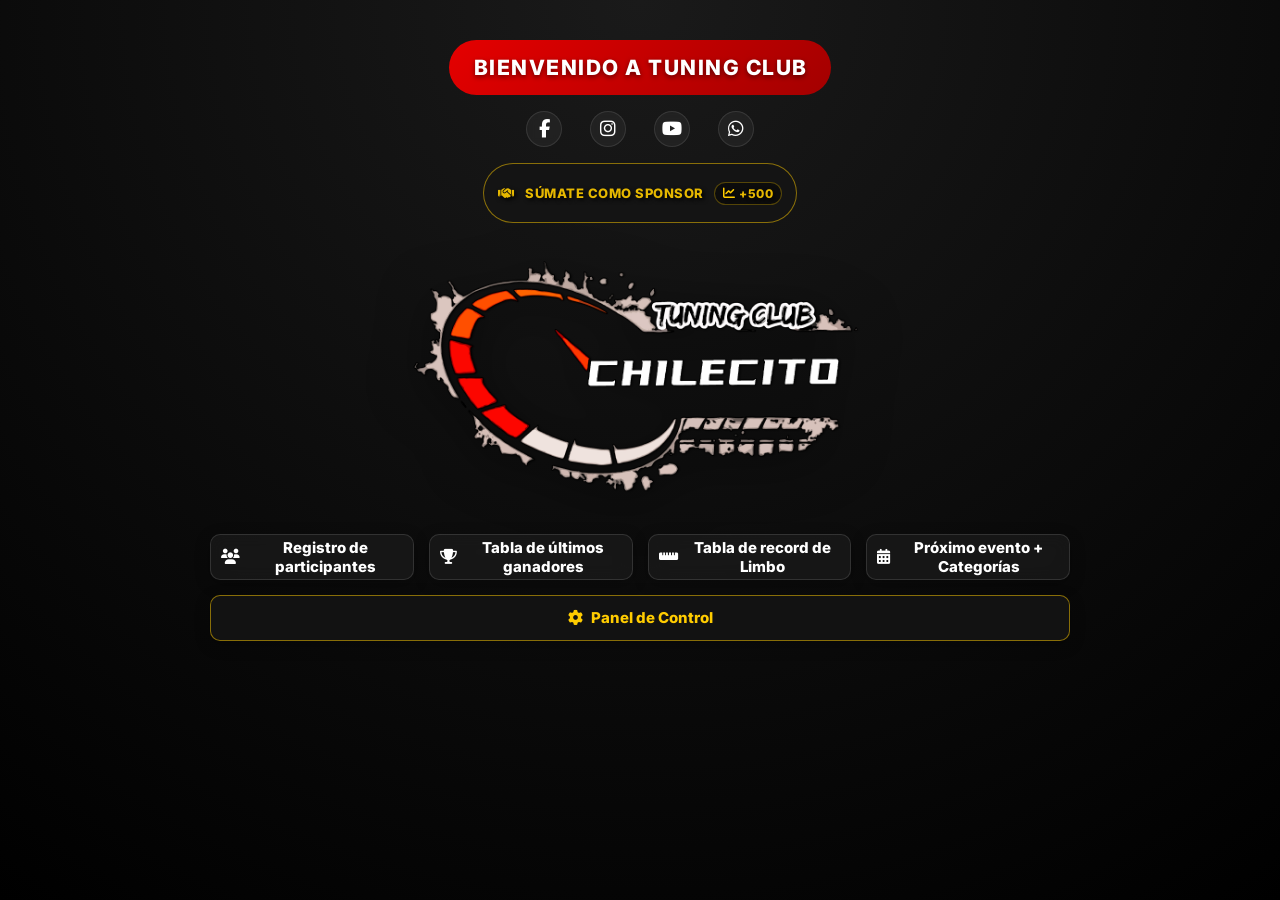
<file: index.html>
<!DOCTYPE html>
<html lang="es">
<head>
    <meta charset="UTF-8">
    <meta name="viewport" content="width=device-width, initial-scale=1.0, maximum-scale=1.0, user-scalable=no">
    <title>Tuning Club Chilecito</title>
    <link rel="stylesheet" href="https://cdnjs.cloudflare.com/ajax/libs/font-awesome/6.6.0/css/all.min.css"/>
    <link href="https://fonts.googleapis.com/css2?family=Inter:wght@400;600;800&display=swap" rel="stylesheet">
    <link rel="stylesheet" href="style.css">
    <style>
        * { box-sizing: border-box; }
        html, body { margin: 0; padding: 0; width: 100%; height: 100%; overflow-y: auto !important; background: radial-gradient(circle at top center, #1a1a1a 0%, #000 100%); color: #fff; font-family: 'Inter', sans-serif; font-size: 15px; }
        .wrapper { width: 100%; max-width: 600px; min-height: 100%; margin: 0 auto; padding: 30px 20px 20px 20px; display: flex; flex-direction: column; align-items: center; justify-content: flex-start; text-align: center; }
        
        @keyframes float { 0% { transform: translateY(10px); } 50% { transform: translateY(-14px); } 100% { transform: translateY(10px); } }
        @keyframes pulseRed { 0% { box-shadow: 0 0 0 0 rgba(220, 53, 69, 0.7); } 70% { box-shadow: 0 0 0 12px rgba(220, 53, 69, 0); } 100% { box-shadow: 0 0 0 0 rgba(220, 53, 69, 0); } }
        @keyframes fadeInUpStagger { from { opacity: 0; transform: translateY(20px); } to { opacity: 1; transform: translateY(0); } }
        @keyframes popIn { 0% { opacity: 0; transform: scale(0.9); } 100% { opacity: 1; transform: scale(1); } }
        @keyframes goldShine { 0% { box-shadow: 0 0 5px rgba(255, 204, 0, 0.4); border-color: rgba(255, 204, 0, 0.5); color: #e6b800; text-shadow: none; } 50% { box-shadow: 0 0 20px rgba(255, 204, 0, 1), inset 0 0 10px rgba(255, 204, 0, 0.6); border-color: #ffcc00; color: #fff; text-shadow: 0 0 8px #ffcc00; } 100% { box-shadow: 0 0 5px rgba(255, 204, 0, 0.4); border-color: rgba(255, 204, 0, 0.5); color: #e6b800; text-shadow: none; } }
        
        .circulo-bienvenida { font-size: 21px; font-weight: 800; color: #ffffff; margin-bottom: 16px; text-transform: uppercase; letter-spacing: 1.5px; background: linear-gradient(135deg, #e50000, #a30000); padding: 12px 23.5px 12px 25px; border-radius: 50px; text-shadow: 0 2px 5px rgba(0, 0, 0, 0.5); animation: popIn 0.8s ease-out, pulseRed 2.5s infinite; display: flex; align-items: center; justify-content: center; text-align: center; width: fit-content; }
        .redes-sociales { display: flex; justify-content: center; flex-wrap: wrap; gap: 8px; margin-bottom: 16px; width: 100%; animation: fadeInUpStagger 0.6s ease-out 0.2s backwards; }
        .btn-social { color: #fff; font-size: 18px; background: rgba(255, 255, 255, 0.05); width: 36px; height: 36px; border-radius: 50%; display: flex; align-items: center; justify-content: center; text-decoration: none; border: 1px solid rgba(255, 255, 255, 0.1); backdrop-filter: blur(5px); transition: transform 0.3s cubic-bezier(0.175, 0.885, 0.32, 1.27), background-color 0.3s, border-color 0.3s; }
        .btn-social:hover, .btn-social:active { background-color: #ffcc00 !important; color: #000 !important; border-color: #ffcc00; transform: translateY(-4px) scale(1.1); }
        
        .boton-sponsor { background-color: rgba(20, 20, 20, 0.85); padding: 8px 14px; border-radius: 30px; text-decoration: none; font-size: 13px; font-weight: 800; margin-bottom: 16px; transition: transform 0.3s cubic-bezier(0.175, 0.885, 0.32, 1.27), background-color 0.3s, box-shadow 0.3s; text-transform: uppercase; letter-spacing: 0.5px; display: inline-flex; align-items: center; justify-content: center; gap: 10px; width: fit-content; max-width: 100%; margin-left: auto; margin-right: auto; box-sizing: border-box; animation: fadeInUpStagger 0.6s ease-out 0.3s backwards, goldShine 2.5s infinite alternate 0.9s; border: 1px solid rgba(255, 204, 0, 0.5); color: #e6b800; }
        .boton-sponsor:hover, .boton-sponsor:active { background-color: #ffcc00; color: #000 !important; transform: translateY(-4px) scale(1.02); text-shadow: none; box-shadow: 0 10px 25px rgba(255, 204, 0, 0.6); }
        .sponsor-contenido { display: flex; align-items: center; gap: 6px; }
        .sponsor-contador { display: flex; align-items: center; gap: 4px; font-size: 12px; background: rgba(0, 0, 0, 0.4); padding: 3px 8px; border-radius: 20px; border: 1px solid rgba(255, 204, 0, 0.3); }
        
        .logo-container { margin-top: 15px; margin-bottom: 0; width: 100%; display: flex; justify-content: center; animation: fadeInUpStagger 0.6s ease-out 0.4s backwards; }
        .logo-container img { max-width: 520px; width: 100%; height: auto; filter: drop-shadow(0 10px 25px rgba(0,0,0,0.5)); animation: float 10s ease-in-out infinite; }
        
        .menu-opciones { width: 100%; display: flex; flex-direction: column; gap: 10px; margin-top: 1px; }
        .menu-opciones a:nth-child(1) { animation: fadeInUpStagger 0.5s ease-out 0.5s backwards; } .menu-opciones a:nth-child(2) { animation: fadeInUpStagger 0.5s ease-out 0.6s backwards; } .menu-opciones a:nth-child(3) { animation: fadeInUpStagger 0.5s ease-out 0.7s backwards; } .menu-opciones a:nth-child(4) { animation: fadeInUpStagger 0.5s ease-out 0.8s backwards; } .menu-opciones a:nth-child(5) { animation: fadeInUpStagger 0.5s ease-out 0.9s backwards; }
        .menu-opciones a { background-color: rgba(30, 30, 30, 0.6); color: #fff; padding: 10px 10px; text-decoration: none; border-radius: 10px; font-weight: 800; font-size: 16px; border: 1px solid rgba(255, 255, 255, 0.12); backdrop-filter: blur(8px); display: flex; align-items: center; justify-content: center; width: 100%; height: 52px; box-sizing: border-box; transition: transform 0.3s cubic-bezier(0.175, 0.885, 0.32, 1.27), background-color 0.3s, box-shadow 0.3s, color 0.3s, border-color 0.3s; box-shadow: 0 4px 15px rgba(0,0,0,0.3); }
        .btn-admin-panel { background-color: rgba(20, 20, 20, 0.85) !important; color: #ffcc00 !important; border: 1px solid rgba(255, 204, 0, 0.5) !important; }
        .menu-opciones a:hover, .menu-opciones a:active { background-color: #ffcc00 !important; color: #000 !important; border-color: #ffcc00 !important; transform: translateY(-4px) scale(1.02); box-shadow: 0 8px 25px rgba(255, 204, 0, 0.4) !important; }
        
        .oculto { display: none !important; }
        .admin-box { background: rgba(20, 20, 20, 0.95); backdrop-filter: blur(12px); -webkit-backdrop-filter: blur(12px); padding: 18px; border-radius: 16px; box-shadow: 0 10px 30px rgba(0,0,0,0.7); border: 1px solid rgba(255, 255, 255, 0.08); text-align: left; width: 100%; max-height: 85vh; overflow-y: auto; animation: popIn 0.4s ease-out; }
        .admin-box input[type="text"], .admin-box input[type="number"], .admin-box input[type="password"], .admin-box select, .admin-box textarea { width: 100%; padding: 10px; margin: 4px 0; border-radius: 6px; border: 1px solid rgba(255,255,255,0.12); font-size: 15px; background: rgba(0,0,0,0.6); color: #fff; font-family: 'Inter', sans-serif; transition: border-color 0.3s; }
        .admin-box input:focus, .admin-box select:focus, .admin-box textarea:focus { border-color: #ffcc00; outline: none; background: rgba(0,0,0,0.85); }
        .admin-box select:disabled, .admin-box input:disabled { opacity: 0.55; cursor: not-allowed; background: rgba(40,40,40,0.6); }
        .admin-box label { font-size: 13px; color: #aaa; margin-top: 6px; display: block; font-weight: 600; letter-spacing: 0.5px;}
        .btn-accion-admin { text-align: center; display: block; margin-top: 10px; padding: 11px; border-radius: 8px; color: #fff !important; text-decoration: none; font-weight: 700; cursor: pointer; transition: all 0.2s ease; border: none; font-size: 15px; }
        .btn-accion-admin:hover, .btn-accion-admin:active { filter: brightness(1.15); transform: translateY(-2px); }
        
        /* Botones principales de Guardado Global (Inicio y Final) */
        .btn-guardar-global {
            background: linear-gradient(135deg, #00b09b, #96c93d);
            color: #000 !important;
            font-weight: 800;
            font-size: 15px;
            padding: 13px;
            border-radius: 10px;
            width: 100%;
            border: 1px solid rgba(255,255,255,0.25);
            box-shadow: 0 6px 20px rgba(0, 176, 155, 0.35);
            cursor: pointer;
            text-transform: uppercase;
            letter-spacing: 0.5px;
            margin: 10px 0;
            transition: transform 0.2s, box-shadow 0.2s;
        }
        .btn-guardar-global:hover, .btn-guardar-global:active {
            transform: translateY(-2px) scale(1.01);
            box-shadow: 0 8px 25px rgba(150, 201, 61, 0.5);
        }

        /* Banner de saludo en cada pestaña */
        .user-greeting-banner {
            background: linear-gradient(90deg, rgba(255,204,0,0.15) 0%, rgba(0,229,255,0.1) 100%);
            border: 1px solid rgba(255, 204, 0, 0.4);
            color: #fff;
            padding: 8px 12px;
            border-radius: 10px;
            font-size: 13px;
            margin-bottom: 14px;
            display: flex;
            justify-content: space-between;
            align-items: center;
            flex-wrap: wrap;
            gap: 6px;
        }
        .user-greeting-banner b { color: #ffcc00; }
        .rol-pill { background: #ffcc00; color: #000; padding: 2px 8px; border-radius: 12px; font-weight: 800; font-size: 11px; text-transform: uppercase; }

        .leyenda-juez { font-size: 12px; color: #00e5ff; background: rgba(0, 229, 255, 0.1); border-left: 3px solid #00e5ff; padding: 6px 8px; border-radius: 4px; margin: 6px 0; font-weight: 600; }

        /* ESTÉTICA PERSONALIZADA Y FONDOS DISTINTOS (SIN AMARILLO NI DORADO) */
        .tarjeta-juez {
            padding: 15px;
            border-radius: 14px;
            text-align: left;
            position: relative;
            overflow: hidden;
            transition: transform 0.2s ease, box-shadow 0.2s ease;
            box-shadow: 0 8px 24px rgba(0,0,0,0.6);
        }
        .tema-part-0 { background: linear-gradient(145deg, rgba(0, 60, 85, 0.65) 0%, rgba(12, 20, 28, 0.95) 100%); border: 1px solid rgba(0, 229, 255, 0.45); border-left: 6px solid #00e5ff; }
        .tema-part-1 { background: linear-gradient(145deg, rgba(20, 35, 95, 0.65) 0%, rgba(10, 15, 32, 0.95) 100%); border: 1px solid rgba(77, 148, 255, 0.45); border-left: 6px solid #4d94ff; }
        .tema-part-2 { background: linear-gradient(145deg, rgba(0, 70, 45, 0.65) 0%, rgba(10, 26, 18, 0.95) 100%); border: 1px solid rgba(0, 230, 118, 0.45); border-left: 6px solid #00e676; }
        .tema-part-3 { background: linear-gradient(145deg, rgba(65, 20, 85, 0.65) 0%, rgba(22, 10, 30, 0.95) 100%); border: 1px solid rgba(213, 128, 255, 0.45); border-left: 6px solid #d580ff; }
        .tema-part-4 { background: linear-gradient(145deg, rgba(85, 15, 35, 0.65) 0%, rgba(28, 10, 16, 0.95) 100%); border: 1px solid rgba(255, 77, 121, 0.45); border-left: 6px solid #ff4d79; }
        .tema-part-5 { background: linear-gradient(145deg, rgba(0, 65, 70, 0.65) 0%, rgba(8, 24, 26, 0.95) 100%); border: 1px solid rgba(32, 201, 151, 0.45); border-left: 6px solid #20c997; }

        .header-participante-card {
            display: flex;
            justify-content: space-between;
            align-items: flex-start;
            gap: 10px;
            padding-bottom: 10px;
            margin-bottom: 10px;
            border-bottom: 1px solid rgba(255,255,255,0.12);
        }
        .nombre-participante-grande {
            font-size: 23px;
            font-weight: 800;
            color: #ffffff;
            letter-spacing: 0.5px;
            line-height: 1.2;
            margin: 4px 0 6px 0;
            text-shadow: 0 2px 10px rgba(0, 0, 0, 0.8);
            text-transform: uppercase;
        }
        .badge-orden {
            background: rgba(255,255,255,0.12);
            color: #fff;
            font-weight: 800;
            font-size: 13px;
            padding: 4px 10px;
            border-radius: 8px;
            display: inline-block;
            margin-bottom: 2px;
            border: 1px solid rgba(255,255,255,0.2);
        }
        .meta-pills {
            display: flex;
            flex-wrap: wrap;
            gap: 6px;
            margin-top: 6px;
        }
        .meta-pill {
            background: rgba(0,0,0,0.45);
            border: 1px solid rgba(255,255,255,0.15);
            color: #ddd;
            font-size: 12px;
            padding: 4px 9px;
            border-radius: 20px;
            font-weight: 600;
        }
        .meta-pill.cat {
            background: rgba(0, 229, 255, 0.15);
            border-color: rgba(0, 229, 255, 0.45);
            color: #00e5ff;
            font-weight: 800;
        }
        .estado-autoguardado {
            font-size: 11px;
            padding: 4px 10px;
            border-radius: 20px;
            font-weight: 800;
            white-space: nowrap;
            display: inline-flex;
            align-items: center;
            gap: 4px;
        }
        .estado-autoguardado.pendiente { background: rgba(255,255,255,0.1); color: #bbb; }
        .estado-autoguardado.guardando { background: rgba(0, 229, 255, 0.2); color: #00e5ff; border: 1px solid #00e5ff; }
        .estado-autoguardado.ok { background: rgba(25, 135, 84, 0.35); color: #00e676; border: 1px solid #00e676; }
        .estado-autoguardado.error { background: rgba(220, 53, 69, 0.3); color: #ff6b6b; border: 1px solid #dc3545; }

        .tabla-participantes { width: 100%; border-collapse: separate; border-spacing: 0; margin-top: 8px; font-size: 13px; color: #ddd; border-radius: 6px; overflow: hidden; border: 1px solid rgba(255,255,255,0.1);}
        .tabla-participantes th, .tabla-participantes td { padding: 6px; text-align: left; border-bottom: 1px solid rgba(255,255,255,0.05); }
        .tabla-participantes th { background-color: rgba(0,0,0,0.8); color: #ffcc00; text-transform: uppercase; font-size: 12px;}
        .tabla-participantes tr:hover { background-color: rgba(255,255,255,0.03); }
        .acciones-tabla { display: flex; gap: 4px; flex-wrap: wrap; }
        .btn-editar-tabla { background-color: #ffc107; color: #000; border: none; padding: 4px 8px; border-radius: 4px; cursor: pointer; font-weight: bold; font-size: 12px; transition: transform 0.2s;}
        .btn-eliminar-tabla { background-color: #dc3545; color: #fff; border: none; padding: 4px 8px; border-radius: 4px; cursor: pointer; font-weight: bold; font-size: 12px; transition: transform 0.2s;}
        .btn-editar-tabla:hover, .btn-eliminar-tabla:hover { transform: scale(1.1); }
        
        .panel-rol-admin { margin-top: 15px; border-top: 1px solid rgba(255,255,255,0.1); padding-top: 12px; }
        .busqueda-flex { display: flex; gap: 6px; align-items: center;}
        .busqueda-flex input { margin: 0; flex-grow: 1; }
        .busqueda-flex a { margin: 0; padding: 10px 14px; height: auto;}
        
        .foto-placeholder { margin: 8px 0; padding: 10px; background: rgba(0,0,0,0.35); border: 1px dashed rgba(255,255,255,0.2); font-size: 12px; text-align: center; color: #aaa; border-radius: 8px;}

        @media (min-width: 800px) {
            .wrapper { max-width: 900px; padding: 40px 20px 20px 20px; }
            .logo-container { margin-top: 0px; margin-bottom: 15px; } .logo-container img { max-width: 500px; }
            .menu-opciones { flex-direction: row; justify-content: center; flex-wrap: wrap; gap: 15px; margin-top: 0px; }
            .menu-opciones a { flex: 1; min-width: 180px; font-size: 15px; height: 46px; }
            .admin-box { max-width: 650px; margin: 0 auto; }
            #seccionListado.admin-box, #panelAuditoriaPuntajes.admin-box { max-width: 98% !important; width: 98% !important; max-height: 88vh !important; margin: 0 auto !important; }
        }

        @media print {
            body { background: #fff !important; color: #000 !important; }
            .no-print { display: none !important; }
            .admin-box { max-height: none !important; overflow: visible !important; border: none !important; box-shadow: none !important; background: #fff !important; color: #000 !important; }
            .tarjeta-juez { border: 1px solid #000 !important; background: #fff !important; color: #000 !important; page-break-inside: avoid; }
            .nombre-participante-grande { color: #000 !important; text-shadow: none !important; }
        }
    </style>
</head>
<body>
    <div class="wrapper"> 
        <div id="encabezadoPrincipal" style="display: flex; flex-direction: column; align-items: center; width: 100%;">
            <div class="circulo-bienvenida">Bienvenido a Tuning Club</div>
            <div class="redes-sociales">
                <a href="https://www.facebook.com/share/14rx5rXKAb2/" target="_blank" class="btn-social"><i class="fa-brands fa-facebook-f"></i></a>
                <a href="https://www.instagram.com/tuning.club.chilecito" target="_blank" class="btn-social"><i class="fa-brands fa-instagram"></i></a>
                <a href="https://youtube.com/@tuning.club.chilecito" target="_blank" class="btn-social"><i class="fa-brands fa-youtube"></i></a>
                <a href="https://wa.me/5493825435137" target="_blank" class="btn-social"><i class="fa-brands fa-whatsapp"></i></a>
            </div>
            <a href="#" class="boton-sponsor">
                <span class="sponsor-contenido"><i class="fa-solid fa-handshake" style="margin-right: 5px;"></i> Súmate como sponsor</span>
                <span class="sponsor-contador"><i class="fa-solid fa-chart-line" style="color: #ffcc00;"></i><span id="numeroVisitas">...</span></span>
            </a>
            <div class="logo-container"><img src="logo modificado 2026.png" alt="Logo Tuning Club Chilecito"></div>
        </div>

        <div class="menu-opciones" id="menuOriginal">
            <a href="registro.html"><i class="fa-solid fa-users" style="margin-right: 8px;"></i>Registro de participantes</a>
            <a href="#"><i class="fa-solid fa-trophy" style="margin-right: 8px;"></i>Tabla de últimos ganadores</a>
            <a href="#"><i class="fa-solid fa-ruler-horizontal" style="margin-right: 8px;"></i>Tabla de record de Limbo</a>
            <a href="#"><i class="fa-solid fa-calendar-days" style="margin-right: 8px;"></i>Próximo evento + Categorías</a>
            <a href="#" onclick="mostrarLogin(event)" class="btn-admin-panel"><i class="fa-solid fa-gear" style="margin-right: 8px;"></i>Panel de Control</a>
        </div>

        <div id="seccionLogin" class="oculto admin-box">
            <h3 style="text-align: center; margin-top: 0; color: #ffcc00; font-size: 20px;">Acceso al Sistema</h3>
            <label>Usuario</label><input type="text" id="userAdmin" placeholder="Ingresa tu usuario">
            <label>Contraseña</label><input type="password" id="passAdmin" placeholder="Ingresa tu contraseña">
            <button onclick="verificarAdmin(event)" class="btn-accion-admin" style="background-color: #ff0000; width: 100%;">Ingresar</button>
            <a href="#" onclick="volverMenu(event)" style="text-align: center; display: block; margin-top: 12px; color: #aaa; text-decoration: none; font-size: 15px;">Volver al menú principal</a>
        </div>

        <!-- PANEL DE OPERACIONES DIVIDIDO POR ROLES -->
        <div id="panelMenuOperativo" class="oculto admin-box" style="text-align: center;">
            <div class="user-greeting-banner"></div>
            <h3 style="color: #ffcc00; margin-top: 0; font-size: 20px; margin-bottom:15px;">Panel de Operaciones</h3>
            
            <div id="bloqueOperador" class="oculto" style="margin-bottom:15px;">
                <h4 style="color:#007bff; margin: 0 0 8px 0; font-size: 15px;">Opciones de inscriptor</h4>
                <a href="#" onclick="mostrarSelectorSector(event)" class="btn-accion-admin" style="background-color: #007bff;"><i class="fa-solid fa-pen-to-square" style="margin-right: 8px;"></i>Inscribir participante</a>
                <a href="#" onclick="verParticipantesCargados(event)" class="btn-accion-admin" style="background-color: #17a2b8;"><i class="fa-solid fa-clipboard-list" style="margin-right: 8px;"></i>Ver listados (Expo & Limbo)</a>
            </div>
            
            <div id="bloqueJuez" class="oculto panel-rol-admin">
                <h4 style="color:#20c997; margin: 0 0 8px 0; font-size: 15px;">Opciones de juez</h4>
                <a href="#" onclick="abrirPanelJuez(event)" class="btn-accion-admin" style="background-color: #20c997; margin-top: 6px;"><i class="fa-solid fa-gavel" style="margin-right: 8px;"></i>Calificación de Juez</a>
                <a href="#" onclick="abrirPanelPuntajesGanadores(event)" class="btn-accion-admin" style="background-color: #0dcaf0; color:#000 !important; margin-top: 6px;"><i class="fa-solid fa-ranking-star" style="margin-right: 8px;"></i>Puntajes Ganadores</a>
                <a href="#" onclick="abrirPanelGanadores(event)" class="btn-accion-admin" style="background-color: #f1c40f; color:#000 !important; margin-top: 6px;"><i class="fa-solid fa-trophy" style="margin-right: 8px;"></i>Ganadores de Expo/Limbo</a>
                <a href="#" onclick="abrirPanelCopas(event)" class="btn-accion-admin" style="background-color: #e67e22; color:#fff !important; margin-top: 6px;"><i class="fa-solid fa-crown" style="margin-right: 8px;"></i>Copas del Rey + Destacados</a>
            </div>
            
            <div id="opcionesAdministrador" class="oculto panel-rol-admin">
                <h4 style="color:#ffcc00; margin: 0 0 8px 0; font-size: 15px;">Opciones de Administrador</h4>
                <a href="#" onclick="abrirPanelAuditoriaPuntajes(event)" class="btn-accion-admin" style="background-color: #198754; margin-top: 6px;"><i class="fa-solid fa-user-shield" style="margin-right: 8px;"></i>Ver / Modificar Puntajes y Copas</a>
                <a href="#" onclick="abrirPanelDescalificar(event)" class="btn-accion-admin" style="background-color: #d35400; margin-top: 6px;"><i class="fa-solid fa-ban" style="margin-right: 8px;"></i>Descalificar Participante</a>
                <a href="#" onclick="guardarRegistroHistorial(event)" class="btn-accion-admin" style="background-color: #8e44ad; margin-top: 6px;"><i class="fa-solid fa-print" style="margin-right: 8px;"></i>Guardar Registro (Imprimir)</a>
                <a href="#" onclick="vaciarRegistro(event)" class="btn-accion-admin" style="background-color: #c0392b; margin-top: 6px;"><i class="fa-solid fa-trash-can" style="margin-right: 8px;"></i>Vaciar Registro Presentes</a>
            </div>
            
            <a href="#" onclick="cerrarSesion(event)" style="display: block; margin-top: 15px; color: #ff4d4d; text-decoration: none; font-size: 15px; font-weight:600; text-transform: uppercase;">Cerrar Sesión</a>
        </div>

        <!-- PANEL DE CALIFICACIÓN INDIVIDUAL DEL JUEZ -->
        <div id="panelJuez" class="oculto admin-box">
            <div class="user-greeting-banner"></div>
            <h3 style="text-align: center; margin-top: 0; color: #ffcc00; font-size: 20px;">Panel de Calificación del Juez</h3>
            <div class="leyenda-juez" style="text-align:center;">
                <i class="fa-solid fa-shield-halved"></i> <b>Auto-guardado activo:</b> Tus notas se respaldan solas al escribir. También puedes usar los botones generales de guardado al inicio o al final.
            </div>
            <select id="filtroJuezTipo" onchange="renderizarListaJuez()">
                <option value="autos">Autos</option>
                <option value="motos">Motos</option>
            </select>

            <button id="btnGuardarTodoArriba" onclick="guardarTodasLasEvaluacionesJuez()" class="btn-guardar-global">
                <i class="fa-solid fa-floppy-disk" style="margin-right:6px;"></i> Guardar Todas las Evaluaciones
            </button>

            <div id="listaJuezContenedor" style="margin-top: 12px; display: flex; flex-direction: column; gap: 18px;"></div>

            <button id="btnGuardarTodoAbajo" onclick="guardarTodasLasEvaluacionesJuez()" class="btn-guardar-global" style="margin-top: 16px;">
                <i class="fa-solid fa-floppy-disk" style="margin-right:6px;"></i> Guardar Todas las Evaluaciones
            </button>

            <a href="#" onclick="volverAlMenuOperativo(event)" class="btn-accion-admin" style="background: rgba(255,255,255,0.1); color:#ccc !important; margin-top: 10px;">⬅️ Volver al panel principal</a>
        </div>

        <!-- PANEL DE PUNTAJES GANADORES (PROMEDIO DE TODOS LOS JUECES) -->
        <div id="panelPuntajesGanadores" class="oculto admin-box">
            <div class="user-greeting-banner"></div>
            <h3 style="text-align: center; margin-top: 0; color: #0dcaf0; font-size: 20px;">Puntajes Ganadores (Cálculo General)</h3>
            <p style="font-size:13px; color:#aaa; line-height:1.4;">Reúne las evaluaciones de todos los jueces (Generales, de Autos y de Motos) y calcula los promedios finales por categoría de Expo.</p>
            <select id="filtroPuntajesTipo" onchange="renderizarPuntajesGanadores()">
                <option value="autos">Autos</option>
                <option value="motos">Motos</option>
            </select>
            <div id="listaPuntajesContenedor" style="margin-top: 15px;"></div>
            <a href="#" onclick="volverAlMenuOperativo(event)" class="btn-accion-admin" style="background: rgba(255,255,255,0.1); color:#ccc !important; margin-top: 15px;">⬅️ Volver al panel principal</a>
        </div>

        <!-- PANEL DE AUDITORÍA DE PUNTAJES Y COPAS DEL REY PARA EL ADMINISTRADOR -->
        <div id="panelAuditoriaPuntajes" class="oculto admin-box">
            <div class="user-greeting-banner no-print"></div>
            <h3 style="text-align: center; margin-top: 0; color: #20c997; font-size: 20px;">Control de Puntajes y Copas del Rey por Juez</h3>
            <p class="no-print" style="font-size:13px; color:#aaa; text-align:center; margin-top:0;">Revisa o modifica a quién eligió cada juez para Copas del Rey / Destacados y todas las calificaciones individuales.</p>
            
            <div class="no-print" style="display:flex; gap:8px; flex-wrap:wrap; margin-bottom:12px;">
                <select id="filtroAuditTipo" onchange="renderizarAuditoriaPuntajes()" style="flex:1; min-width:130px;">
                    <option value="todos">Todos (Autos y Motos)</option>
                    <option value="autos">Solo Autos</option>
                    <option value="motos">Solo Motos</option>
                </select>
                <select id="filtroAuditJuez" onchange="renderizarAuditoriaPuntajes()" style="flex:1; min-width:130px;">
                    <option value="todos">Todos los Jueces</option>
                </select>
            </div>

            <div class="no-print" style="display:flex; gap:8px; flex-wrap:wrap; margin-bottom:15px;">
                <button onclick="guardarAuditoriaEnSheet(event)" class="btn-accion-admin" style="background:#198754; flex:1; margin-top:0;"><i class="fa-solid fa-file-export" style="margin-right:6px;"></i>Guardar Puntajes en Sheet con Fecha</button>
                <button onclick="window.print()" class="btn-accion-admin" style="background:#8e44ad; flex:1; margin-top:0;"><i class="fa-solid fa-print" style="margin-right:6px;"></i>Imprimir Planilla</button>
            </div>

            <!-- SECCIÓN 1: COPAS DEL REY Y DESTACADOS ELEGIDOS POR CADA JUEZ -->
            <div id="contenedorAuditoriaCopas" style="margin-bottom: 18px;"></div>

            <!-- SECCIÓN 2: CALIFICACIONES POR VEHÍCULO DE CADA JUEZ -->
            <div id="contenedorAuditoria" style="display:flex; flex-direction:column; gap:12px;"></div>
            <a href="#" onclick="volverAlMenuOperativo(event)" class="btn-accion-admin no-print" style="background: rgba(255,255,255,0.1); color:#ccc !important; margin-top: 15px;">⬅️ Volver al panel principal</a>
        </div>

        <!-- PANEL DE COPAS DEL REY Y DESTACADOS -->
        <div id="panelCopas" class="oculto admin-box">
            <div class="user-greeting-banner"></div>
            <h3 style="text-align: center; margin-top: 0; color: #e67e22; font-size: 20px;">Copas del Rey y Destacados</h3>
            <div id="bloqueCopaAuto">
                <label style="color:#00e5ff;">👑 Copa del Rey (Auto)</label>
                <select id="copaReyAuto"><option value="">Cargando participantes...</option></select>
            </div>
            <div id="bloqueCopaMoto">
                <label style="color:#00e5ff; margin-top:10px;">👑 Copa del Rey (Moto)</label>
                <select id="copaReyMoto"><option value="">Cargando participantes...</option></select>
            </div>

            <!-- BLOQUE EXCLUSIVO PARA JUEZ GENERAL Y ADMIN (OCULTO PARA JUEZ DE MOTOS Y JUEZ DE AUTOS) -->
            <div id="bloqueSeccionDestacadosCompleta">
                <hr style="border: 0; border-top: 1px solid rgba(255,255,255,0.1); margin: 15px 0;">
                <label>¿Hay trofeos destacados?</label>
                <select id="hayDestacados" onchange="toggleDestacadosInputs()">
                    <option value="No">No</option>
                    <option value="Si">Sí</option>
                </select>
                <div id="configDestacados" class="oculto" style="margin-top:10px; background:rgba(0,0,0,0.3); padding:10px; border-radius:8px;">
                    <div id="bloqueNumDestAutos">
                        <label>Cantidad Destacados (Autos)</label><input type="number" id="numDestAutos" value="0" min="0" placeholder="Ej: 3">
                    </div>
                    <div id="bloqueNumDestMotos">
                        <label>Cantidad Destacados (Motos)</label><input type="number" id="numDestMotos" value="0" min="0" placeholder="Ej: 2">
                    </div>
                    <button onclick="generarCamposDestacados()" class="btn-accion-admin" style="background-color:#007bff; margin-top:10px; width:100%;">Generar Listas</button>
                </div>
                <div id="contenedorDestacadosGenerados" style="margin-top:15px;"></div>
            </div>

            <a href="#" onclick="guardarCopasYDestacados(event)" class="btn-accion-admin" style="background-color: #28a745; margin-top: 20px;"><i class="fa-solid fa-floppy-disk" style="margin-right: 8px;"></i>Guardar Elección</a>
            <a href="#" onclick="volverAlMenuOperativo(event)" class="btn-accion-admin" style="background: rgba(255,255,255,0.1); color:#ccc !important; margin-top: 8px;">⬅️ Volver al panel</a>
        </div>

        <div id="panelGanadores" class="oculto admin-box">
            <div class="user-greeting-banner"></div>
            <h3 style="text-align: center; margin-top: 0; color: #ffcc00; font-size: 20px;">Selección de Ganadores</h3>
            <div style="display:flex; gap:8px; margin-bottom: 10px;">
                <select id="filtroGanadoresSector" onchange="renderizarListaGanadores()" style="flex:1;">
                    <option value="Expo">Sector Expo</option>
                    <option value="Limbo">Limbo & Vale Todo</option>
                </select>
                <select id="filtroGanadoresTipo" onchange="renderizarListaGanadores()" style="flex:1;">
                    <option value="autos">Autos</option>
                    <option value="motos">Motos</option>
                </select>
            </div>
            <div id="listaGanadoresContenedor" style="margin-top: 15px;"></div>
            <a href="#" onclick="guardarTodosLosGanadores(event)" class="btn-accion-admin" style="background-color: #28a745; margin-top: 15px;"><i class="fa-solid fa-floppy-disk" style="margin-right: 8px;"></i>Guardar Todos los Ganadores</a>
            <a href="#" onclick="volverAlMenuOperativo(event)" class="btn-accion-admin" style="background: rgba(255,255,255,0.1); color:#ccc !important; margin-top: 8px;">⬅️ Volver al panel</a>
        </div>

        <div id="panelDescalificar" class="oculto admin-box" style="text-align: center;">
            <div class="user-greeting-banner"></div>
            <h3 style="color: #ffcc00; margin-top: 0; font-size: 20px;">Descalificar Participante</h3>
            <label>1. Categoría</label><select id="descTipo" onchange="cargarDescalificarSelect()"><option value="">Seleccionar categoría...</option><option value="autos">Autos</option><option value="motos">Motos</option></select>
            <label>2. Participante</label><select id="descParticipante"><option value="">Seleccionar participante...</option></select>
            <a href="#" onclick="ejecutarDescalificacion(event)" class="btn-accion-admin" style="background-color: #dc3545; margin-top: 12px;">🚫 Descalificar participante</a>
            <a href="#" onclick="volverAlMenuOperativo(event)" class="btn-accion-admin" style="background: rgba(255,255,255,0.1); color:#ccc !important; margin-top: 8px;">⬅️ Cancelar y volver</a>
        </div>

        <div id="panelSelectorSector" class="oculto admin-box" style="text-align: center;">
            <div class="user-greeting-banner"></div>
            <h3 style="color: #ffcc00; margin-top: 0; font-size: 20px;">Selecciona el Sector</h3>
            <a href="#" onclick="iniciarInscripcion('Expo', event)" class="btn-accion-admin" style="background-color: #28a745;"><i class="fa-solid fa-flag-checkered" style="margin-right: 8px;"></i>Sector Expo</a>
            <a href="#" onclick="iniciarInscripcion('Limbo', event)" class="btn-accion-admin" style="background-color: #ffc107; color:#000 !important; margin-top: 8px;"><i class="fa-solid fa-ruler-vertical" style="margin-right: 8px;"></i>Sector Limbo</a>
            <a href="#" onclick="volverAlMenuOperativo(event)" style="display: block; margin-top: 12px; color: #aaa; text-decoration: none; font-size: 15px;">⬅️ Volver al panel</a>
        </div>

        <div id="panelAdmin" class="oculto admin-box">
            <div class="user-greeting-banner"></div>
            <h3 id="tituloPanelAdmin" style="text-align: center; margin-top: 0; color: #ffcc00; font-size: 20px;">Marcar Presencia</h3>
            <input type="hidden" id="filaEditando" value="">
            <input type="hidden" id="sectorActual" value="Expo">
            <input type="hidden" id="fotoParticipante" value="">
            <label>Tipo de vehículo</label><select id="tipoVehiculoPresencia" onchange="cambiarTipoVehiculoFormulario()"><option value="autos">Auto</option><option value="motos">Moto</option></select>
            <label>Buscar en Base de Datos</label><div class="busqueda-flex"><input type="text" id="nombreBusqueda" placeholder="Ej: Juan Pérez"><a href="#" onclick="buscarParticipante(event)" class="btn-accion-admin" style="background-color: #007bff; margin-top:0;"><i class="fa-solid fa-search"></i></a></div>
            <hr style="border: 0; border-top: 1px solid rgba(255,255,255,0.1); margin: 10px 0;">
            <label>Nombre y Apellido</label><input type="text" id="nombreParticipante" placeholder="Escribe o busca">
            <label>Vehículo</label><select id="vehiculoParticipante"><option value="">Seleccione...</option></select>
            <label>Marca / Modelo</label><select id="marcaParticipante"><option value="">Seleccione...</option></select>
            <label>Color</label><select id="colorParticipante"><option value="">Seleccione...</option></select>
            <div id="bloqueCampoDinamico"><label id="labelCampoDinamico">Categorías Expo</label><div id="contenedor-categorias-checkboxes" style="display: grid; grid-template-columns: repeat(auto-fill, minmax(120px, 1fr)); gap: 6px; background: rgba(0,0,0,0.3); padding: 8px; border: 1px solid rgba(255,255,255,0.05); border-radius: 6px; max-height: 110px; overflow-y: auto; margin-top: 4px;"></div></div>
            <div id="bloqueParticipaLimbo"><label>¿Participa Limbo?</label><select id="selectParticipaLimbo" onchange="cambiarOpcionParticipaLimbo()"><option value="No">No</option><option value="Si">Sí</option></select></div>
            <div id="bloqueCategoriaLimbo" class="oculto"><label id="labelCategoriaLimbo">Categoría Limbo</label><select id="selectCategoriaLimbo"><option value="">Seleccione...</option></select></div>
            <div id="bloqueValeTodo" class="oculto"><label>¿Vale Todo?</label><select id="selectValeTodo"><option value="No">No</option><option value="Si">Sí</option></select></div>
            <a href="#" id="btnGuardarPresencia" onclick="registrarPresencia(event)" class="btn-accion-admin" style="background-color: #28a745; margin-top: 15px;"><i class="fa-solid fa-floppy-disk" style="margin-right: 8px;"></i>Guardar Participante</a>
            <a href="#" onclick="volverAlMenuOperativo(event)" class="btn-accion-admin" style="background: rgba(255,255,255,0.1); color:#ccc !important; margin-top: 8px;">⬅️ Cancelar y volver</a>
        </div>

        <div id="seccionListado" class="oculto admin-box">
            <div class="user-greeting-banner"></div>
            <h3 style="text-align: center; margin-top: 0; color: #ffcc00; font-size: 20px;">Listado de Participantes</h3>
            <div style="overflow-x: auto; width: 100%; border-radius: 6px; margin-top: 8px;"><div id="contenidoListado"></div></div>
            <a href="#" onclick="volverAlMenuOperativo(event)" class="btn-accion-admin" style="background: rgba(255,255,255,0.1); color:#ccc !important; margin-top: 15px;">⬅️ Volver al panel principal</a>
        </div>
    </div>

<script>
        const URL_ADMIN_APG = "https://script.google.com/macros/s/AKfycbxdh6lJ7F3jJVeGM1gTtwg3RYowZ87KkXDgBZ6ioCDdbuU3NDOO6rlb0gCwdJ6Y4Zkl/exec"; 
        let listaMaestraCategorias = [], rolActivo = "", usuarioActivo = "", listaGlobalDescalificar = [], datosPresentesGlobal = [], datosCalificacionesGlobal = [], datosCopasGlobal = [];
        let timersAutoGuardado = {};

        window.addEventListener('DOMContentLoaded', () => {
            fetch(`${URL_ADMIN_APG}?accion=visitas`)
            .then(r => r.json())
            .then(data => {
                if(data.visitas) document.getElementById("numeroVisitas").innerText = Number(data.visitas).toLocaleString('es-ES');
            }).catch(() => document.getElementById("numeroVisitas").innerText = "+500");
        });

        function obtenerNombreRolLegible(rol) {
            switch(rol) {
                case "admin": return "Administrador General";
                case "operador": return "Inscriptor / Operador";
                case "juez": return "Juez General";
                case "juez_motos": return "Juez Exclusivo Motos";
                case "juez_autos": return "Juez Exclusivo Autos";
                default: return rol;
            }
        }

        function actualizarBannersSaludo() {
            const nombreLegible = obtenerNombreRolLegible(rolActivo);
            document.querySelectorAll('.user-greeting-banner').forEach(banner => {
                banner.innerHTML = `<span>👋 Hola, <b>${usuarioActivo}</b></span> <span class="rol-pill">${nombreLegible}</span>`;
            });
        }

        function aplicarRestriccionesPorRol() {
            const idsSelectTipo = ["filtroJuezTipo", "filtroPuntajesTipo", "filtroGanadoresTipo"];
            idsSelectTipo.forEach(id => {
                let sel = document.getElementById(id);
                if (!sel) return;
                if (rolActivo === "juez_motos") {
                    sel.value = "motos";
                    sel.disabled = true;
                } else if (rolActivo === "juez_autos") {
                    sel.value = "autos";
                    sel.disabled = true;
                } else {
                    sel.disabled = false;
                }
            });
        }

        function mostrarLogin(e) { e.preventDefault(); document.getElementById("encabezadoPrincipal").classList.add("oculto"); document.getElementById("menuOriginal").classList.add("oculto"); document.getElementById("seccionLogin").classList.remove("oculto"); }
        function volverMenu(e) { e.preventDefault(); document.getElementById("seccionLogin").classList.add("oculto"); document.getElementById("panelMenuOperativo").classList.add("oculto"); document.getElementById("encabezadoPrincipal").classList.remove("oculto"); document.getElementById("menuOriginal").classList.remove("oculto"); }

        function verificarAdmin(e) {
            e.preventDefault();
            var usuario = document.getElementById("userAdmin").value.trim(), pass = document.getElementById("passAdmin").value.trim();
            if (!usuario || !pass) return alert("Completa ambos campos.");
            var btnIngresar = e.target, txtOrigen = btnIngresar.innerText; btnIngresar.innerText = "Verificando...";
            
            fetch(`${URL_ADMIN_APG}?accion=login&usuario=${encodeURIComponent(usuario)}&password=${encodeURIComponent(pass)}`)
            .then(r => r.json()).then(res => {
                btnIngresar.innerText = txtOrigen;
                if (res.status === "success") {
                    rolActivo = res.rol;
                    usuarioActivo = res.usuario || usuario;
                    actualizarBannersSaludo();
                    aplicarRestriccionesPorRol();

                    document.getElementById("seccionLogin").classList.add("oculto"); 
                    document.getElementById("panelMenuOperativo").classList.remove("oculto");
                    
                    document.getElementById("bloqueOperador").classList.add("oculto");
                    document.getElementById("bloqueJuez").classList.add("oculto");
                    document.getElementById("opcionesAdministrador").classList.add("oculto");

                    if (rolActivo === "admin") {
                        document.getElementById("bloqueOperador").classList.remove("oculto");
                        document.getElementById("bloqueJuez").classList.remove("oculto");
                        document.getElementById("bloqueJuez").classList.add("panel-rol-admin");
                        document.getElementById("opcionesAdministrador").classList.remove("oculto");
                    } else if (rolActivo === "operador") {
                        document.getElementById("bloqueOperador").classList.remove("oculto");
                    } else if (rolActivo === "juez" || rolActivo === "juez_motos" || rolActivo === "juez_autos") {
                        document.getElementById("bloqueJuez").classList.remove("oculto");
                        document.getElementById("bloqueJuez").classList.remove("panel-rol-admin");
                    }
                    
                    document.getElementById("userAdmin").value = ""; document.getElementById("passAdmin").value = "";
                } else alert("Usuario o contraseña incorrectos.");
            }).catch(() => { btnIngresar.innerText = txtOrigen; alert("Error de red."); });
        }

        function cerrarSesion(e) { e.preventDefault(); rolActivo = ""; usuarioActivo = ""; document.querySelectorAll('.admin-box').forEach(b => b.classList.add('oculto')); document.getElementById("encabezadoPrincipal").classList.remove("oculto"); document.getElementById("menuOriginal").classList.remove("oculto"); }
        function mostrarSelectorSector(e) { e.preventDefault(); actualizarBannersSaludo(); document.getElementById("panelMenuOperativo").classList.add("oculto"); document.getElementById("panelSelectorSector").classList.remove("oculto"); }
        function volverAlMenuOperativo(e) { if(e) e.preventDefault(); actualizarBannersSaludo(); document.querySelectorAll('.admin-box').forEach(b => b.classList.add('oculto')); document.getElementById("panelMenuOperativo").classList.remove("oculto"); document.getElementById("seccionLogin").classList.add("oculto"); }

        /* --- 1. PANEL DE CALIFICACIÓN DEL JUEZ --- */
        function abrirPanelJuez(e) {
            e.preventDefault();
            actualizarBannersSaludo();
            aplicarRestriccionesPorRol();
            document.getElementById("panelMenuOperativo").classList.add("oculto");
            document.getElementById("panelJuez").classList.remove("oculto");
            document.getElementById("listaJuezContenedor").innerHTML = "<p style='color:#ccc; text-align:center;'>Cargando participantes...</p>";
            fetch(`${URL_ADMIN_APG}?accion=ver_presentes`).then(r => r.json()).then(presentes => {
                datosPresentesGlobal = presentes;
                fetch(`${URL_ADMIN_APG}?accion=ver_calificaciones`).then(r => r.json()).then(calif => {
                    datosCalificacionesGlobal = calif || [];
                    renderizarListaJuez();
                }).catch(() => {
                    datosCalificacionesGlobal = [];
                    renderizarListaJuez();
                });
            });
        }

        function renderizarListaJuez() {
            aplicarRestriccionesPorRol();
            let tipoFiltro = document.getElementById("filtroJuezTipo").value;
            let keyword = tipoFiltro === "autos" ? "auto" : "moto"; 
            let iconoVehiculo = tipoFiltro === "autos" ? "🚗" : "🏍️";
            let filtrados = datosPresentesGlobal.filter(p => p.tipo && p.tipo.toLowerCase().includes(keyword) && p.sector === "Expo");
            let html = "";
            if(filtrados.length === 0) {
                document.getElementById("listaJuezContenedor").innerHTML = "<p style='color:#ccc; text-align:center;'>No hay vehículos registrados en Expo para esta categoría.</p>";
                return;
            }
            
            filtrados.forEach((p, idx) => {
                let calif = datosCalificacionesGlobal.find(c => c.fila == p.fila && String(c.juez || "").toLowerCase() === usuarioActivo.toLowerCase()) || {veredicto: "", puntos: "{}"}; 
                let savedScores = {};
                try { savedScores = JSON.parse(calif.puntos); } catch(e) { savedScores = {}; }
                
                let catRender = p.categoriaExpo || 'N/A';
                let categoriasParaPuntuar = [];
                if(p.categoriaExpo) categoriasParaPuntuar = categoriasParaPuntuar.concat(p.categoriaExpo.split(',').map(c=>c.trim()).filter(c=>c));
                categoriasParaPuntuar = [...new Set(categoriasParaPuntuar)]; 
                let catList = encodeURIComponent(JSON.stringify(categoriasParaPuntuar)); 
                let nombreEscapado = p.nombre.replace(/'/g, "\\'");

                let puntajesHtml = `<div style="background:rgba(0,0,0,0.45); padding:12px; border-radius:10px; margin: 10px 0; border:1px solid rgba(255,255,255,0.08);">`;
                puntajesHtml += `<div class="leyenda-juez">⚠️ Debes de ingresar los puntos entre 1 y 10 en cada categoría.</div>`;
                
                categoriasParaPuntuar.forEach(cat => {
                    let pCat = savedScores[cat] !== undefined ? savedScores[cat] : "";
                    let safeCat = cat.replace(/[^a-zA-Z0-9]/g, "_");
                    puntajesHtml += `<div style="display:flex; justify-content:space-between; align-items:center; margin-bottom:8px;">
                        <label style="margin:0; color:#fff;">Puntaje en <b>${cat}</b> (1 a 10):</label>
                        <input type="number" id="juez_pt_${p.fila}_${safeCat}" min="1" max="10" step="0.1" placeholder="1-10" value="${pCat}" style="width:85px; text-align:center; padding:6px; margin:0; font-weight:800;" data-cat="${cat}" oninput="programarAutoGuardado(${p.fila}, '${nombreEscapado}', '${catList}')">
                    </div>`;
                });
                
                let pGen = savedScores['General'] !== undefined ? savedScores['General'] : "";
                let pGenTexto = savedScores['General_Texto'] || "";

                let radiosHtml = `
                    <div style="display:flex; justify-content:space-between; flex-wrap:wrap; gap:8px; margin-bottom:10px; font-size:13px; background:rgba(255,255,255,0.05); padding:8px; border-radius:8px;">
                        <label style="cursor:pointer; color:#eee; display:flex; align-items:center; gap:5px; margin:0;"><input type="radio" name="juez_pt_texto_${p.fila}" value="Bajo" ${pGenTexto === 'Bajo' ? 'checked' : ''} style="width:auto; margin:0;" onchange="programarAutoGuardado(${p.fila}, '${nombreEscapado}', '${catList}')"> Bajo</label>
                        <label style="cursor:pointer; color:#eee; display:flex; align-items:center; gap:5px; margin:0;"><input type="radio" name="juez_pt_texto_${p.fila}" value="Regular" ${pGenTexto === 'Regular' ? 'checked' : ''} style="width:auto; margin:0;" onchange="programarAutoGuardado(${p.fila}, '${nombreEscapado}', '${catList}')"> Regular</label>
                        <label style="cursor:pointer; color:#eee; display:flex; align-items:center; gap:5px; margin:0;"><input type="radio" name="juez_pt_texto_${p.fila}" value="Bueno" ${pGenTexto === 'Bueno' ? 'checked' : ''} style="width:auto; margin:0;" onchange="programarAutoGuardado(${p.fila}, '${nombreEscapado}', '${catList}')"> Bueno</label>
                        <label style="cursor:pointer; color:#eee; display:flex; align-items:center; gap:5px; margin:0;"><input type="radio" name="juez_pt_texto_${p.fila}" value="Muy bueno" ${pGenTexto === 'Muy bueno' ? 'checked' : ''} style="width:auto; margin:0;" onchange="programarAutoGuardado(${p.fila}, '${nombreEscapado}', '${catList}')"> Muy bueno</label>
                    </div>
                `;

                puntajesHtml += `<hr style="border:0; border-top:1px solid rgba(255,255,255,0.1); margin:10px 0;">
                <label style="margin:0 0 6px 0; color:#4dd0e1; display:block; font-size:13px;">📌 Valoración general como proyecto:</label>
                ${radiosHtml}
                <hr style="border:0; border-top:1px solid rgba(255,255,255,0.1); margin:10px 0;">
                <label style="margin:0 0 4px 0; color:#0dcaf0; display:block; font-size:13px;">⭐ Puntaje general de todo el vehículo:</label>
                <span style="font-size:11px; color:#aaa; display:block; margin-bottom:6px;">(Este es el puntaje general aparte del puntaje de cada categoría. Ingresa entre 1 y 10)</span>
                <div style="display:flex; justify-content:space-between; align-items:center;">
                    <label style="margin:0; color:#0dcaf0;">Nota General del Vehículo (1 a 10):</label>
                    <input type="number" id="juez_pt_${p.fila}_General" min="1" max="10" step="0.1" placeholder="1-10" value="${pGen}" style="width:85px; text-align:center; padding:6px; margin:0; font-weight:800;" data-cat="General" oninput="programarAutoGuardado(${p.fila}, '${nombreEscapado}', '${catList}')">
                </div>
                </div>`;
                
                let fotoUrl = "";
                if (p.foto && p.foto.trim() !== "") {
                    let primerLink = p.foto.trim().split(',')[0].trim();
                    let matchID = primerLink.match(/id=([a-zA-Z0-9_-]+)/) || primerLink.match(/\/d\/([a-zA-Z0-9_-]+)/);
                    if (matchID && matchID[1]) { fotoUrl = "https://drive.google.com/uc?export=view&id=" + matchID[1]; } else { fotoUrl = primerLink; }
                }
                let imgHtml = fotoUrl !== "" ? `<img src="${fotoUrl}" onerror="this.onerror=null; this.style.display='none'; this.nextElementSibling.style.display='block';" style="width:100%; border-radius:10px; margin:8px 0; max-height:250px; object-fit:cover; border: 1px solid rgba(255,255,255,0.2);"><div class="foto-placeholder" style="display:none;"><i class="fa-solid fa-camera"></i> Enlace roto</div>` : `<div class="foto-placeholder"><i class="fa-solid fa-camera"></i> Sin foto adjunta</div>`;
                
                let yaEvaluado = calif.puntos && calif.puntos !== "{}";
                let estadoBadgeHtml = yaEvaluado
                    ? `<span id="estado_auto_${p.fila}" class="estado-autoguardado ok">☁️ Guardado ✔</span>`
                    : `<span id="estado_auto_${p.fila}" class="estado-autoguardado pendiente">Pendiente</span>`;

                let claseTema = `tema-part-${idx % 6}`;
                let numOrden = String(idx + 1).padStart(2, '0');

                html += `<div class="tarjeta-juez ${claseTema}" data-fila="${p.fila}" data-nombre="${p.nombre.replace(/"/g, '&quot;')}" data-cats="${catList}">
                    <div class="header-participante-card">
                        <div>
                            <span class="badge-orden">#${numOrden} ${iconoVehiculo}</span>
                            <div class="nombre-participante-grande">${p.nombre}</div>
                            <div class="meta-pills">
                                <span class="meta-pill"><i class="fa-solid fa-car-side"></i> ${p.vehiculo || 'S/D'}</span>
                                ${p.marca ? `<span class="meta-pill">🏷️ ${p.marca}</span>` : ''}
                                ${p.color ? `<span class="meta-pill">🎨 ${p.color}</span>` : ''}
                                <span class="meta-pill cat">🏆 ${catRender}</span>
                            </div>
                        </div>
                        ${estadoBadgeHtml}
                    </div>
                    ${imgHtml}
                    <label style="color:#ddd;">Veredicto o detalles del proyecto:</label>
                    <textarea id="juez_veredicto_${p.fila}" rows="2" placeholder="Escribe tus observaciones aquí..." oninput="programarAutoGuardado(${p.fila}, '${nombreEscapado}', '${catList}')">${calif.veredicto || ""}</textarea>
                    ${puntajesHtml}
                </div>`;
            });
            document.getElementById("listaJuezContenedor").innerHTML = html;
        }

        function recolectarDatosTarjetaJuez(fila, categoriasJSONStr) {
            let veredictoEl = document.getElementById(`juez_veredicto_${fila}`);
            let veredicto = veredictoEl ? veredictoEl.value.trim() : "";
            let categorias = JSON.parse(decodeURIComponent(categoriasJSONStr));
            let puntosObj = {};
            let tieneAlgunDato = (veredicto !== "");

            for (let i = 0; i < categorias.length; i++) {
                let cat = categorias[i];
                let safeCat = cat.replace(/[^a-zA-Z0-9]/g, "_");
                let inp = document.getElementById(`juez_pt_${fila}_${safeCat}`);
                if (!inp) continue;
                let valStr = inp.value.trim();
                if (valStr !== "") {
                    let num = parseFloat(valStr);
                    if (isNaN(num) || num < 1 || num > 10) {
                        return { ok: false, error: `En "${cat}" debes ingresar puntos entre 1 y 10.` };
                    }
                    puntosObj[cat] = num;
                    tieneAlgunDato = true;
                }
            }

            let inpGen = document.getElementById(`juez_pt_${fila}_General`);
            if (inpGen && inpGen.value.trim() !== "") {
                let numGen = parseFloat(inpGen.value.trim());
                if (isNaN(numGen) || numGen < 1 || numGen > 10) {
                    return { ok: false, error: `El Puntaje General del Vehículo debe ser entre 1 y 10.` };
                }
                puntosObj["General"] = numGen;
                tieneAlgunDato = true;
            }

            let radioElegido = document.querySelector(`input[name="juez_pt_texto_${fila}"]:checked`);
            if (radioElegido) {
                puntosObj["General_Texto"] = radioElegido.value;
                tieneAlgunDato = true;
            }

            return { ok: true, tieneAlgunDato, veredicto, puntosObj };
        }

        function programarAutoGuardado(fila, nombre, categoriasJSONStr) {
            let badge = document.getElementById(`estado_auto_${fila}`);
            let validacion = recolectarDatosTarjetaJuez(fila, categoriasJSONStr);

            if (!validacion.ok) {
                if (badge) {
                    badge.className = "estado-autoguardado error";
                    badge.innerText = "⚠️ Ingresa 1 a 10";
                }
                return;
            }

            if (badge) {
                badge.className = "estado-autoguardado guardando";
                badge.innerText = "⏳ Auto-guardando...";
            }

            if (timersAutoGuardado[fila]) clearTimeout(timersAutoGuardado[fila]);
            timersAutoGuardado[fila] = setTimeout(() => {
                ejecutarAutoGuardadoIndividual(fila, nombre, categoriasJSONStr);
            }, 900);
        }

        function ejecutarAutoGuardadoIndividual(fila, nombre, categoriasJSONStr) {
            let validacion = recolectarDatosTarjetaJuez(fila, categoriasJSONStr);
            let badge = document.getElementById(`estado_auto_${fila}`);
            if (!validacion.ok || !validacion.tieneAlgunDato) return;

            let jsonString = JSON.stringify(validacion.puntosObj);
            fetch(`${URL_ADMIN_APG}?accion=guardar_calificacion&fila=${fila}&nombre=${encodeURIComponent(nombre)}&juez=${encodeURIComponent(usuarioActivo)}&rol=${encodeURIComponent(rolActivo)}&veredicto=${encodeURIComponent(validacion.veredicto)}&puntos=${encodeURIComponent(jsonString)}`)
            .then(r => r.json())
            .then(res => {
                if (res.status === "success") {
                    if (badge) {
                        badge.className = "estado-autoguardado ok";
                        badge.innerText = "☁️ Auto-guardado ✔";
                    }
                    let existente = datosCalificacionesGlobal.find(c => c.fila == fila && String(c.juez || "").toLowerCase() === usuarioActivo.toLowerCase());
                    if (existente) {
                        existente.veredicto = validacion.veredicto;
                        existente.puntos = jsonString;
                    } else {
                        datosCalificacionesGlobal.push({ fila: fila, nombre: nombre, juez: usuarioActivo, rol: rolActivo, veredicto: validacion.veredicto, puntos: jsonString });
                    }
                }
            }).catch(() => {
                if (badge) {
                    badge.className = "estado-autoguardado error";
                    badge.innerText = "⚠️ Sin red";
                }
            });
        }

        function guardarTodasLasEvaluacionesJuez() {
            let tarjetas = document.querySelectorAll("#listaJuezContenedor .tarjeta-juez");
            if (tarjetas.length === 0) return alert("No hay participantes en la lista.");

            let loteParaGuardar = [];
            for (let card of tarjetas) {
                let fila = parseInt(card.getAttribute("data-fila"));
                let nombre = card.getAttribute("data-nombre");
                let catsStr = card.getAttribute("data-cats");
                let val = recolectarDatosTarjetaJuez(fila, catsStr);

                if (!val.ok) {
                    return alert(`⚠️ Error en el participante "${nombre}":\n${val.error}`);
                }
                if (val.tieneAlgunDato) {
                    loteParaGuardar.push({
                        fila: fila,
                        nombre: nombre,
                        juez: usuarioActivo,
                        rol: rolActivo,
                        veredicto: val.veredicto,
                        puntos: JSON.stringify(val.puntosObj)
                    });
                }
            }

            if (loteParaGuardar.length === 0) {
                return alert("Aún no has cargado puntajes en ningún participante.");
            }

            let btnArriba = document.getElementById("btnGuardarTodoArriba");
            let btnAbajo = document.getElementById("btnGuardarTodoAbajo");
            let txtOriginal = btnArriba.innerHTML;
            btnArriba.innerHTML = "⏳ Guardando todas las evaluaciones...";
            btnAbajo.innerHTML = "⏳ Guardando todas las evaluaciones...";

            fetch(`${URL_ADMIN_APG}?accion=guardar_calificaciones_lote&lote=${encodeURIComponent(JSON.stringify(loteParaGuardar))}`)
            .then(r => r.json())
            .then(res => {
                btnArriba.innerHTML = txtOriginal;
                btnAbajo.innerHTML = txtOriginal;
                if (res.status === "success") {
                    loteParaGuardar.forEach(item => {
                        let b = document.getElementById(`estado_auto_${item.fila}`);
                        if (b) { b.className = "estado-autoguardado ok"; b.innerText = "☁️ Guardado ✔"; }
                    });
                    alert(`✅ ¡Excelente! Se guardaron correctamente las evaluaciones de ${loteParaGuardar.length} participante(s).`);
                } else {
                    alert("Error al guardar el lote de evaluaciones.");
                }
            }).catch(() => {
                btnArriba.innerHTML = txtOriginal;
                btnAbajo.innerHTML = txtOriginal;
                alert("Error de conexión al guardar.");
            });
        }

        /* --- 2. CÁLCULO DE PREMIACIÓN MULTIJUEZ (TODOS LOS JUECES COMBINADOS) --- */
        function abrirPanelPuntajesGanadores(e) {
            e.preventDefault();
            actualizarBannersSaludo();
            aplicarRestriccionesPorRol();
            document.getElementById("panelMenuOperativo").classList.add("oculto");
            document.getElementById("panelPuntajesGanadores").classList.remove("oculto");
            document.getElementById("listaPuntajesContenedor").innerHTML = "<p style='color:#ccc;'>Calculando promedios de todos los jueces...</p>";
            fetch(`${URL_ADMIN_APG}?accion=ver_presentes`).then(r => r.json()).then(presentes => {
                datosPresentesGlobal = presentes;
                fetch(`${URL_ADMIN_APG}?accion=ver_calificaciones`).then(r => r.json()).then(calif => {
                    datosCalificacionesGlobal = calif || [];
                    renderizarPuntajesGanadores();
                }).catch(() => {
                    datosCalificacionesGlobal = [];
                    renderizarPuntajesGanadores();
                });
            });
        }

        function renderizarPuntajesGanadores() {
            aplicarRestriccionesPorRol();
            let tipoFiltro = document.getElementById("filtroPuntajesTipo").value;
            let keyword = tipoFiltro === "autos" ? "auto" : "moto";
            let filtrados = datosPresentesGlobal.filter(p => p.tipo && p.tipo.toLowerCase().includes(keyword) && p.sector === "Expo");
            let categoriasMap = {};

            filtrados.forEach(p => {
                let califsParticipante = datosCalificacionesGlobal.filter(c => c.fila == p.fila && c.puntos);
                if (califsParticipante.length === 0) return;

                let categorias = [];
                if(p.categoriaExpo) categorias = categorias.concat(p.categoriaExpo.split(',').map(c=>c.trim()).filter(c=>c));
                categorias = [...new Set(categorias)];

                let sumaGen = 0, cantGen = 0;
                let valoracionesProyecto = [];
                let sumaTotalGlobalJueces = 0;

                califsParticipante.forEach(c => {
                    try {
                        let sc = JSON.parse(c.puntos);
                        if (sc["General"] !== undefined && !isNaN(sc["General"])) {
                            sumaGen += parseFloat(sc["General"]);
                            cantGen++;
                        }
                        if (sc["General_Texto"]) valoracionesProyecto.push(sc["General_Texto"]);
                        for (let k in sc) {
                            if (k !== "General_Texto" && !isNaN(sc[k])) sumaTotalGlobalJueces += parseFloat(sc[k]);
                        }
                    } catch(e) {}
                });

                let promGeneralVehiculo = cantGen > 0 ? (sumaGen / cantGen) : 0;
                let textoValoraciones = valoracionesProyecto.length > 0 ? valoracionesProyecto.join(" / ") : "Sin valoración";

                categorias.forEach(cat => {
                    let sumaCat = 0, cantCat = 0;
                    califsParticipante.forEach(c => {
                        try {
                            let sc = JSON.parse(c.puntos);
                            if (sc[cat] !== undefined && !isNaN(sc[cat])) {
                                sumaCat += parseFloat(sc[cat]);
                                cantCat++;
                            }
                        } catch(e) {}
                    });

                    if (cantCat > 0) {
                        let promCat = sumaCat / cantCat;
                        if(!categoriasMap[cat]) categoriasMap[cat] = [];
                        categoriasMap[cat].push({
                            nombre: p.nombre,
                            v: p.vehiculo,
                            ptCat: promCat,
                            gen: promGeneralVehiculo,
                            genTxt: textoValoraciones,
                            sumaTotal: sumaTotalGlobalJueces,
                            cantJueces: cantCat
                        });
                    }
                });
            });
            
            let html = "";
            let catKeys = Object.keys(categoriasMap).sort();
            if(catKeys.length === 0) {
                html = "<p style='color:#ccc; text-align:center;'>Aún no hay puntajes cargados por los jueces para esta categoría.</p>";
            } else {
                catKeys.forEach((cat, idx) => {
                    let competidores = categoriasMap[cat].sort((a,b) => { 
                        if (b.ptCat !== a.ptCat) return b.ptCat - a.ptCat; 
                        let promA = (a.ptCat + a.gen) / 2;
                        let promB = (b.ptCat + b.gen) / 2;
                        if (promB !== promA) return promB - promA;
                        return b.sumaTotal - a.sumaTotal;
                    });
                    
                    let rowsHtml = "";
                    for(let i=0; i<Math.min(competidores.length, 3); i++) {
                        let c = competidores[i];
                        let medalla = i===0 ? "🥇 1°" : (i===1 ? "🥈 2°" : "🥉 3°");
                        let promFinal = ((c.ptCat + c.gen) / 2).toFixed(2);
                        rowsHtml += `<div style="display:flex; justify-content:space-between; align-items:center; margin-bottom:6px; font-size:14px; background:rgba(0,0,0,0.4); padding:8px; border-radius:8px;">
                            <div>
                                <span style="font-size:16px;">${medalla} <b style="color:#fff;">${c.nombre}</b></span> <span style="color:#ccc;">(${c.v})</span><br>
                                <span style="font-size:11px; color:#4dd0e1;">Evaluado por ${c.cantJueces} juez(ces) | Proyecto: ${c.genTxt}</span>
                            </div>
                            <span style="color:#0dcaf0; text-align:right;">
                                Prom. Cat: <b>${c.ptCat.toFixed(2)}</b> | Prom. Final: <b>${promFinal}</b><br>
                                <span style="font-size:11px; color:#ddd;">Nota Gral. Vehículo: ${c.gen.toFixed(2)} | Suma Pts: ${c.sumaTotal.toFixed(1)}</span>
                            </span>
                        </div>`;
                    }
                    html += `<div class="tarjeta-juez tema-part-${idx % 6}" style="margin-bottom:12px;"><h4 style="color:#0dcaf0; margin:0 0 10px 0; text-transform:uppercase;">🏆 Categoría: ${cat}</h4>${rowsHtml}</div>`;
                });
            }
            document.getElementById("listaPuntajesContenedor").innerHTML = html;
        }

        /* --- 3. PANEL DE AUDITORÍA Y MODIFICACIÓN DE PUNTAJES Y COPAS DEL REY (SOLO ADMIN) --- */
        function abrirPanelAuditoriaPuntajes(e) {
            e.preventDefault();
            if (rolActivo !== "admin") return alert("Acceso exclusivo para Administrador.");
            actualizarBannersSaludo();
            document.getElementById("panelMenuOperativo").classList.add("oculto");
            document.getElementById("panelAuditoriaPuntajes").classList.remove("oculto");
            document.getElementById("contenedorAuditoriaCopas").innerHTML = "<p style='color:#ccc;'>Cargando elecciones de Copas del Rey...</p>";
            document.getElementById("contenedorAuditoria").innerHTML = "<p style='color:#ccc;'>Cargando planillas de los jueces...</p>";

            Promise.all([
                fetch(`${URL_ADMIN_APG}?accion=ver_presentes`).then(r => r.json()),
                fetch(`${URL_ADMIN_APG}?accion=ver_calificaciones`).then(r => r.json()),
                fetch(`${URL_ADMIN_APG}?accion=ver_copas`).then(r => r.json()).catch(() => [])
            ]).then(([presentes, califs, copas]) => {
                datosPresentesGlobal = presentes || [];
                datosCalificacionesGlobal = califs || [];
                datosCopasGlobal = copas || [];
                
                let juecesSet = new Set();
                datosCalificacionesGlobal.forEach(c => { if(c.juez) juecesSet.add(c.juez); });
                datosCopasGlobal.forEach(cp => { if(cp.usuario) juecesSet.add(cp.usuario); });

                let selJuez = document.getElementById("filtroAuditJuez");
                selJuez.innerHTML = '<option value="todos">Todos los Jueces</option>';
                Array.from(juecesSet).sort().forEach(j => {
                    selJuez.innerHTML += `<option value="${j}">Juez: ${j}</option>`;
                });

                renderizarAuditoriaPuntajes();
            });
        }

        function renderizarAuditoriaPuntajes() {
            let fTipo = document.getElementById("filtroAuditTipo").value;
            let fJuez = document.getElementById("filtroAuditJuez").value;
            let contCopas = document.getElementById("contenedorAuditoriaCopas");
            let cont = document.getElementById("contenedorAuditoria");

            // 1. Renderizar las elecciones de Copas del Rey y Destacados de cada juez
            let copasFiltradas = datosCopasGlobal.filter(cp => fJuez === "todos" || cp.usuario === fJuez);
            if (copasFiltradas.length === 0) {
                contCopas.innerHTML = `<div class="tarjeta-juez tema-part-3" style="margin-bottom:12px;">
                    <h4 style="color:#00e5ff; margin:0 0 6px 0;">👑 Elecciones de Copas del Rey y Destacados</h4>
                    <p style="color:#ccc; font-size:13px; margin:0;">Ningún juez ha guardado aún su elección de Copa del Rey.</p>
                </div>`;
            } else {
                let htmlCopas = `<h4 style="color:#00e5ff; margin: 4px 0 10px 0; text-transform:uppercase; font-size:15px;">👑 Elecciones de Copas del Rey y Destacados por Juez</h4>`;
                copasFiltradas.forEach((cp, cIdx) => {
                    htmlCopas += `<div class="tarjeta-juez tema-part-${(cIdx + 3) % 6}" style="margin-bottom:10px;">
                        <div style="display:flex; justify-content:space-between; align-items:center; border-bottom:1px solid rgba(255,255,255,0.12); padding-bottom:6px; margin-bottom:8px; flex-wrap:wrap;">
                            <span style="background:#00e5ff; color:#000; font-weight:800; font-size:12px; padding:3px 9px; border-radius:8px;">👨‍⚖️ Juez: ${cp.usuario || 'General'}</span>
                            <span style="font-size:11px; color:#ccc;">📅 ${cp.fecha || 'Reciente'}</span>
                        </div>
                        <div style="display:grid; grid-template-columns: repeat(auto-fit, minmax(220px, 1fr)); gap:8px;">
                            <div>
                                <label style="color:#4dd0e1; margin-top:0;">🚗 Copa del Rey (Auto):</label>
                                <input type="text" id="audit_copa_auto_${cp.filaHoja}" value="${(cp.copaAuto || 'Sin elegir').replace(/"/g, '&quot;')}">
                            </div>
                            <div>
                                <label style="color:#4dd0e1; margin-top:0;">🏍️ Copa del Rey (Moto):</label>
                                <input type="text" id="audit_copa_moto_${cp.filaHoja}" value="${(cp.copaMoto || 'Sin elegir').replace(/"/g, '&quot;')}">
                            </div>
                        </div>
                        <div style="display:grid; grid-template-columns: repeat(auto-fit, minmax(220px, 1fr)); gap:8px; margin-top:6px;">
                            <div>
                                <label style="color:#aaa; margin-top:0;">🏆 Destacados Autos:</label>
                                <input type="text" id="audit_dest_autos_${cp.filaHoja}" value="${(cp.destAutos || '').replace(/"/g, '&quot;')}" placeholder="Sin destacados">
                            </div>
                            <div>
                                <label style="color:#aaa; margin-top:0;">🏆 Destacados Motos:</label>
                                <input type="text" id="audit_dest_motos_${cp.filaHoja}" value="${(cp.destMotos || '').replace(/"/g, '&quot;')}" placeholder="Sin destacados">
                            </div>
                        </div>
                        <button onclick="guardarModificacionCopaAdmin(${cp.filaHoja}, '${(cp.usuario || '').replace(/'/g, "\\'")}')" class="btn-accion-admin no-print" style="background:#20c997; color:#000 !important; padding:8px; margin-top:8px; width:100%;"><i class="fa-solid fa-floppy-disk"></i> Actualizar Elección de Copa de este Juez</button>
                    </div>`;
                });
                contCopas.innerHTML = htmlCopas;
            }

            // 2. Renderizar las calificaciones individuales de cada vehículo
            if (datosCalificacionesGlobal.length === 0) {
                cont.innerHTML = "<p style='color:#ccc; text-align:center;'>No hay calificaciones de vehículos registradas todavía.</p>";
                return;
            }

            let html = `<h4 style="color:#20c997; margin: 8px 0 6px 0; text-transform:uppercase; font-size:15px;">📋 Planillas de Puntuación por Vehículo</h4>`;
            datosCalificacionesGlobal.forEach((c, idx) => {
                if (fJuez !== "todos" && c.juez !== fJuez) return;
                let part = datosPresentesGlobal.find(p => p.fila == c.fila) || {nombre: c.nombre, vehiculo: "Vehículo", tipo: "", categoriaExpo: ""};
                if (fTipo !== "todos") {
                    let kw = fTipo === "autos" ? "auto" : "moto";
                    if (!part.tipo || !part.tipo.toLowerCase().includes(kw)) return;
                }

                let scores = {};
                try { scores = JSON.parse(c.puntos); } catch(e) { scores = {}; }

                let inputsCats = "";
                for (let k in scores) {
                    if (k === "General" || k === "General_Texto") continue;
                    let safeK = k.replace(/[^a-zA-Z0-9]/g, "_");
                    inputsCats += `<div style="display:flex; justify-content:space-between; align-items:center; margin-bottom:4px;">
                        <span style="font-size:13px; color:#ddd;">Categoría <b>${k}</b> (1-10):</span>
                        <input type="number" id="audit_${idx}_cat_${safeK}" data-catname="${k}" class="audit-cat-input-${idx}" min="1" max="10" step="0.1" value="${scores[k]}" style="width:80px; padding:4px; text-align:center; margin:0;">
                    </div>`;
                }

                let valProy = scores["General_Texto"] || "Bueno";
                let notaGen = scores["General"] !== undefined ? scores["General"] : "";

                html += `<div class="tarjeta-juez tema-part-${idx % 6}">
                    <div style="display:flex; justify-content:space-between; align-items:center; border-bottom:1px solid rgba(255,255,255,0.1); padding-bottom:6px; margin-bottom:8px; flex-wrap:wrap; gap:6px;">
                        <div>
                            <span style="background:#00e5ff; color:#000; font-weight:800; font-size:12px; padding:2px 8px; border-radius:8px;">👨‍⚖️ Juez: ${c.juez || 'General'} (${obtenerNombreRolLegible(c.rol || 'juez')})</span>
                            <div class="nombre-participante-grande" style="font-size:20px; margin-top:6px;">${c.nombre} <span style="color:#aaa; font-size:13px; font-weight:600; text-transform:none;">(${part.vehiculo})</span></div>
                        </div>
                        <span style="font-size:11px; color:#ccc;">📅 ${c.fecha || 'Reciente'}</span>
                    </div>
                    <label>Veredicto del Juez:</label>
                    <input type="text" id="audit_veredicto_${idx}" value="${(c.veredicto || '').replace(/"/g, '&quot;')}">
                    <div style="background:rgba(0,0,0,0.4); padding:8px; border-radius:6px; margin-top:6px;">
                        ${inputsCats}
                        <div style="display:flex; justify-content:space-between; align-items:center; margin-top:6px;">
                            <span style="font-size:13px; color:#4dd0e1;">Valoración como proyecto:</span>
                            <select id="audit_val_${idx}" style="width:140px; padding:4px; margin:0;">
                                <option value="Bajo" ${valProy==='Bajo'?'selected':''}>Bajo</option>
                                <option value="Regular" ${valProy==='Regular'?'selected':''}>Regular</option>
                                <option value="Bueno" ${valProy==='Bueno'?'selected':''}>Bueno</option>
                                <option value="Muy bueno" ${valProy==='Muy bueno'?'selected':''}>Muy bueno</option>
                            </select>
                        </div>
                        <div style="display:flex; justify-content:space-between; align-items:center; margin-top:6px;">
                            <span style="font-size:13px; color:#0dcaf0;">Puntaje general del vehículo (1-10):</span>
                            <input type="number" id="audit_gen_${idx}" min="1" max="10" step="0.1" value="${notaGen}" style="width:80px; padding:4px; text-align:center; margin:0;">
                        </div>
                    </div>
                    <button onclick="guardarModificacionAdmin(${idx}, ${c.fila}, '${(c.nombre || '').replace(/'/g, "\\'")}', '${(c.juez || 'admin').replace(/'/g, "\\'")}', '${c.rol || 'juez'}')" class="btn-accion-admin no-print" style="background:#20c997; color:#000 !important; padding:8px; margin-top:8px; width:100%;"><i class="fa-solid fa-pen-to-square"></i> Guardar Modificación de este Juez</button>
                </div>`;
            });

            cont.innerHTML = html;
        }

        function guardarModificacionCopaAdmin(filaHoja, usuarioJuez) {
            let cAuto = document.getElementById(`audit_copa_auto_${filaHoja}`).value.trim();
            let cMoto = document.getElementById(`audit_copa_moto_${filaHoja}`).value.trim();
            let dAutos = document.getElementById(`audit_dest_autos_${filaHoja}`).value.trim();
            let dMotos = document.getElementById(`audit_dest_motos_${filaHoja}`).value.trim();

            fetch(`${URL_ADMIN_APG}?accion=guardar_copas&juez=${encodeURIComponent(usuarioJuez)}&copaAuto=${encodeURIComponent(cAuto)}&copaMoto=${encodeURIComponent(cMoto)}&destAutos=${encodeURIComponent(dAutos)}&destMotos=${encodeURIComponent(dMotos)}`)
            .then(r => r.json())
            .then(res => {
                if (res.status === "success") {
                    alert(`✅ Elección de Copa del Rey del juez ${usuarioJuez} actualizada.`);
                    abrirPanelAuditoriaPuntajes({preventDefault:()=>{}});
                }
            });
        }

        function guardarModificacionAdmin(idx, fila, nombre, juez, rol) {
            let veredicto = document.getElementById(`audit_veredicto_${idx}`).value.trim();
            let valProy = document.getElementById(`audit_val_${idx}`).value;
            let notaGenStr = document.getElementById(`audit_gen_${idx}`).value.trim();
            let nuevoObj = {};

            let inputsCat = document.querySelectorAll(`.audit-cat-input-${idx}`);
            for (let inp of inputsCat) {
                let cName = inp.getAttribute("data-catname");
                let v = parseFloat(inp.value);
                if (isNaN(v) || v < 1 || v > 10) return alert(`⚠️ El puntaje en "${cName}" debe estar entre 1 y 10.`);
                nuevoObj[cName] = v;
            }

            if (notaGenStr !== "") {
                let vg = parseFloat(notaGenStr);
                if (isNaN(vg) || vg < 1 || vg > 10) return alert("⚠️ El puntaje general del vehículo debe estar entre 1 y 10.");
                nuevoObj["General"] = vg;
            }
            nuevoObj["General_Texto"] = valProy;

            fetch(`${URL_ADMIN_APG}?accion=guardar_calificacion&fila=${fila}&nombre=${encodeURIComponent(nombre)}&juez=${encodeURIComponent(juez)}&rol=${encodeURIComponent(rol)}&veredicto=${encodeURIComponent(veredicto)}&puntos=${encodeURIComponent(JSON.stringify(nuevoObj))}`)
            .then(r => r.json())
            .then(res => {
                if(res.status === "success") {
                    alert(`✅ Puntaje del juez ${juez} modificado con éxito.`);
                    abrirPanelAuditoriaPuntajes({preventDefault:()=>{}});
                }
            });
        }

        function guardarAuditoriaEnSheet(e) {
            e.preventDefault();
            if (!confirm("¿Deseas guardar una copia histórica con fecha y hora de todos los puntajes y elecciones de Copas del Rey actuales en el Google Sheet?")) return;
            fetch(`${URL_ADMIN_APG}?accion=guardar_auditoria_puntajes`)
            .then(r => r.json())
            .then(res => {
                if (res.status === "success") alert("✅ Todos los puntajes y elecciones de los jueces fueron respaldados con fecha en la hoja 'Historial_Puntajes_Jueces'.");
                else alert("Error al respaldar puntajes.");
            });
        }

        /* --- 4. COPAS DEL REY Y DESTACADOS (DESTACADOS OCULTO PARA JUEZ DE MOTOS Y JUEZ DE AUTOS) --- */
        function abrirPanelCopas(e) {
            e.preventDefault();
            actualizarBannersSaludo();
            document.getElementById("panelMenuOperativo").classList.add("oculto");
            document.getElementById("panelCopas").classList.remove("oculto");
            fetch(`${URL_ADMIN_APG}?accion=ver_presentes`).then(r => r.json()).then(presentes => {
                datosPresentesGlobal = presentes;
                let optAutos = '<option value="">Seleccionar participante...</option>';
                let optMotos = '<option value="">Seleccionar participante...</option>';
                presentes.filter(p => p.sector !== "Sin Sector").forEach(p => {
                    if(p.tipo && p.tipo.toLowerCase().includes("auto")) optAutos += `<option value="${p.nombre} (${p.vehiculo})">${p.nombre} (${p.vehiculo})</option>`;
                    if(p.tipo && p.tipo.toLowerCase().includes("moto")) optMotos += `<option value="${p.nombre} (${p.vehiculo})">${p.nombre} (${p.vehiculo})</option>`;
                });
                document.getElementById("copaReyAuto").innerHTML = optAutos;
                document.getElementById("copaReyMoto").innerHTML = optMotos;

                // Visibilidad de Copa del Rey según rol
                document.getElementById("bloqueCopaAuto").style.display = (rolActivo === "juez_motos") ? "none" : "block";
                document.getElementById("bloqueCopaMoto").style.display = (rolActivo === "juez_autos") ? "none" : "block";

                // Trofeos Destacados: SOLO visible para Juez General ("juez") y Administrador ("admin")
                let esJuezGeneralOAdmin = (rolActivo === "admin" || rolActivo === "juez");
                document.getElementById("bloqueSeccionDestacadosCompleta").style.display = esJuezGeneralOAdmin ? "block" : "none";

                document.getElementById("hayDestacados").value = "No";
                document.getElementById("configDestacados").classList.add("oculto");
                document.getElementById("contenedorDestacadosGenerados").innerHTML = "";
            });
        }

        function toggleDestacadosInputs() {
            if(document.getElementById("hayDestacados").value === "Si") {
                document.getElementById("configDestacados").classList.remove("oculto");
            } else {
                document.getElementById("configDestacados").classList.add("oculto");
                document.getElementById("contenedorDestacadosGenerados").innerHTML = "";
            }
        }
        
        function generarCamposDestacados() {
            if (rolActivo !== "admin" && rolActivo !== "juez") return;
            let nAutos = parseInt(document.getElementById("numDestAutos").value) || 0;
            let nMotos = parseInt(document.getElementById("numDestMotos").value) || 0;
            let html = "";
            let optAutos = document.getElementById("copaReyAuto").innerHTML;
            let optMotos = document.getElementById("copaReyMoto").innerHTML;
            if(nAutos > 0) {
                html += `<div class="tarjeta-juez tema-part-1" style="margin-bottom: 12px;"><h4 style="color:#00e5ff; margin:0 0 10px 0; text-transform:uppercase; font-size:16px;">🏆 Destacados Autos</h4>`;
                for(let i=1; i<=nAutos; i++) { html += `<div style="display:flex; align-items:center; gap:8px; margin-bottom:8px;"><span style="font-weight:bold; color:#00e5ff; width:20px;"><i class="fa-solid fa-award"></i></span><select class="destacado-auto-select" style="flex:1; margin:0; padding:6px; font-size:14px;">${optAutos}</select></div>`; }
                html += `</div>`;
            }
            if(nMotos > 0) {
                html += `<div class="tarjeta-juez tema-part-0" style="margin-bottom: 12px;"><h4 style="color:#00e5ff; margin:0 0 10px 0; text-transform:uppercase; font-size:16px;">🏆 Destacados Motos</h4>`;
                for(let i=1; i<=nMotos; i++) { html += `<div style="display:flex; align-items:center; gap:8px; margin-bottom:8px;"><span style="font-weight:bold; color:#00e5ff; width:20px;"><i class="fa-solid fa-award"></i></span><select class="destacado-moto-select" style="flex:1; margin:0; padding:6px; font-size:14px;">${optMotos}</select></div>`; }
                html += `</div>`;
            }
            document.getElementById("contenedorDestacadosGenerados").innerHTML = html;
        }

        function guardarCopasYDestacados(e) {
            e.preventDefault();
            let cAuto = (rolActivo === "juez_motos") ? "" : document.getElementById("copaReyAuto").value;
            let cMoto = (rolActivo === "juez_autos") ? "" : document.getElementById("copaReyMoto").value;
            let arrAutos = [];
            let arrMotos = [];
            if (rolActivo === "admin" || rolActivo === "juez") {
                document.querySelectorAll(".destacado-auto-select").forEach(s => { if(s.value) arrAutos.push(s.value); });
                document.querySelectorAll(".destacado-moto-select").forEach(s => { if(s.value) arrMotos.push(s.value); });
            }
            fetch(`${URL_ADMIN_APG}?accion=guardar_copas&juez=${encodeURIComponent(usuarioActivo)}&copaAuto=${encodeURIComponent(cAuto)}&copaMoto=${encodeURIComponent(cMoto)}&destAutos=${encodeURIComponent(arrAutos.join(', '))}&destMotos=${encodeURIComponent(arrMotos.join(', '))}`)
            .then(r => r.json()).then(() => { alert("✅ Elección guardada correctamente."); volverAlMenuOperativo(); });
        }

        /* --- 5. GANADORES EXPO/LIMBO --- */
        function abrirPanelGanadores(e) {
            e.preventDefault();
            actualizarBannersSaludo();
            aplicarRestriccionesPorRol();
            document.getElementById("panelMenuOperativo").classList.add("oculto");
            document.getElementById("panelGanadores").classList.remove("oculto");
            
            let selectSector = document.getElementById("filtroGanadoresSector");
            if(rolActivo.startsWith("juez")) { 
                selectSector.value = "Expo";
                selectSector.disabled = true;
                for (let i=0; i<selectSector.options.length; i++) {
                    if(selectSector.options[i].value === "Limbo") selectSector.options[i].style.display = "none";
                }
            } else { 
                selectSector.disabled = false;
                for (let i=0; i<selectSector.options.length; i++) {
                    selectSector.options[i].style.display = "block";
                }
            }

            document.getElementById("listaGanadoresContenedor").innerHTML = "<p style='color:#ccc;'>Cargando datos...</p>";
            fetch(`${URL_ADMIN_APG}?accion=ver_presentes`).then(r => r.json()).then(presentes => { datosPresentesGlobal = presentes; renderizarListaGanadores(); });
        }

        async function renderizarListaGanadores() {
            aplicarRestriccionesPorRol();
            let tipoFiltro = document.getElementById("filtroGanadoresTipo").value;
            let keyword = tipoFiltro === "autos" ? "auto" : "moto";
            let sectorFiltro = document.getElementById("filtroGanadoresSector").value; 
            document.getElementById("listaGanadoresContenedor").innerHTML = "<p style='color:#ccc;'>Buscando categorías maestras...</p>";

            let filtrados = datosPresentesGlobal.filter(p => { let t = p.tipo?p.tipo.toLowerCase().trim():""; let s = p.sector?p.sector.toLowerCase().trim():""; return t.includes(keyword) && s !== "sin sector"; });
            let html = "";

            if (sectorFiltro === "Expo") {
                try {
                    let res = await fetch(`${URL_ADMIN_APG}?accion=buscar&tipo=${tipoFiltro}&q=`);
                    let data = await res.json();
                    let categoriasMaestras = data.categorias || [];
                    if (categoriasMaestras.length === 0) { html = "<p style='color:#ccc;'>No se encontraron categorías.</p>"; } 
                    else {
                        categoriasMaestras.forEach((cat, idx) => {
                            let participantesCat = filtrados.filter(p => { let s = p.sector?p.sector.toLowerCase().trim():""; if (p.categoriaExpo && s === "expo") { return p.categoriaExpo.split(',').map(x=>x.trim()).includes(cat); } return false; });
                            let count = participantesCat.length; let options = `<option value="">Seleccionar participante...</option>`; let nombresVistos = new Set();
                            participantesCat.forEach(p => { let n = p.nombre.trim().toLowerCase(); if(!nombresVistos.has(n)) { nombresVistos.add(n); options += `<option value="${p.nombre}">${p.nombre} (${p.vehiculo})</option>`; } });
                            html += buildGanadorCard(cat, options, '#00e5ff', count, idx);
                        });
                    }
                } catch (error) { html = "<p style='color:#ff4d4d;'>Error de red.</p>"; }
            } else if (sectorFiltro === "Limbo") {
                let categoriasSet = new Set(tipoFiltro === "autos" ? ["Fixa", "Neumatica"] : ["La mas baja en 110", "La mas baja en 150"]);
                filtrados.forEach(p => { let s = p.sector?p.sector.toLowerCase().trim():""; let pL = p.participaLimbo?p.participaLimbo.toLowerCase().trim():""; if((s === "limbo" || pL === "si") && p.categoriaLimbo) { p.categoriaLimbo.split(',').forEach(c => { if(c.trim()) categoriasSet.add(c.trim()) }); } });
                
                let categoriasArr = Array.from(categoriasSet).sort();
                categoriasArr.forEach((cat, idx) => {
                    let participantesCat = filtrados.filter(p => { let s = p.sector?p.sector.toLowerCase().trim():""; let pL = p.participaLimbo?p.participaLimbo.toLowerCase().trim():""; if ((s === "limbo" || pL === "si") && p.categoriaLimbo) { return p.categoriaLimbo.split(',').map(x=>x.trim()).includes(cat); } return false; });
                    let count = participantesCat.length; let options = `<option value="">Seleccionar participante...</option>`; let nombresVistos = new Set(); 
                    participantesCat.forEach(p => { let n = p.nombre.trim().toLowerCase(); if(!nombresVistos.has(n)) { nombresVistos.add(n); options += `<option value="${p.nombre}">${p.nombre} (${p.vehiculo})</option>`; } });
                    html += buildGanadorCard(`LIMBO - ${cat}`, options, '#20c997', count, idx); 
                });

                let valeTodoInscritos = filtrados.filter(p => (p.valeTodo || "").toLowerCase().trim() === "si");
                let countVT = valeTodoInscritos.length; let optionsVT = `<option value="">Seleccionar participante...</option>`; let nombresVistosVT = new Set();
                valeTodoInscritos.forEach(p => { let n = p.nombre.trim().toLowerCase(); if(!nombresVistosVT.has(n)) { nombresVistosVT.add(n); optionsVT += `<option value="${p.nombre}">${p.nombre} (${p.vehiculo})</option>`; } });
                html += buildGanadorCard("VALE TODO", optionsVT, '#e040fb', countVT, 3); 
            }
            document.getElementById("listaGanadoresContenedor").innerHTML = html;
        }

        function buildGanadorCard(titulo, options, color, count, idx) {
            let safeId = titulo.replace(/[^a-zA-Z0-9]/g, "_"); let badgeColor = count > 0 ? color : '#555'; let txtColor = count > 0 ? '#000' : '#ccc'; let opacidad = count === 0 ? 'opacity: 0.6;' : '';
            return `<div class="tarjeta-juez tema-part-${(idx || 0) % 6}" data-categoria-ganador="${titulo}" data-safe-id="${safeId}" style="margin-bottom: 12px; ${opacidad}">
                <div style="display:flex; justify-content:space-between; align-items:center; margin-bottom: 10px;"><h4 style="color:${color}; margin:0; text-transform:uppercase; font-size:15px;">🏆 ${titulo}</h4><span style="background:${badgeColor}; color:${txtColor}; padding:2px 8px; border-radius:10px; font-weight:bold; font-size:12px;">Total: ${count}</span></div>
                <div style="display:flex; align-items:center; gap:8px;"><span style="font-weight:bold; color:#ffd700; width:20px;">1°</span><select id="ganador_${safeId}_1" style="flex:1; margin:0; padding:6px; font-size:14px;">${options}</select></div>
                <div style="display:flex; align-items:center; gap:8px; margin-top:8px;"><span style="font-weight:bold; color:#c0c0c0; width:20px;">2°</span><select id="ganador_${safeId}_2" style="flex:1; margin:0; padding:6px; font-size:14px;">${options}</select></div>
                <div style="display:flex; align-items:center; gap:8px; margin-top:8px;"><span style="font-weight:bold; color:#cd7f32; width:20px;">3°</span><select id="ganador_${safeId}_3" style="flex:1; margin:0; padding:6px; font-size:14px;">${options}</select></div>
            </div>`;
        }

        function guardarTodosLosGanadores(e) {
            e.preventDefault();
            let sector = document.getElementById("filtroGanadoresSector").value;
            let tipo = document.getElementById("filtroGanadoresTipo").value;
            let tarjetas = document.querySelectorAll("#listaGanadoresContenedor .tarjeta-juez");
            let resultados = [];

            tarjetas.forEach(card => {
                let cat = card.getAttribute("data-categoria-ganador");
                let sId = card.getAttribute("data-safe-id");
                if (!cat || !sId) return;
                let p1 = document.getElementById(`ganador_${sId}_1`)?.value || "";
                let p2 = document.getElementById(`ganador_${sId}_2`)?.value || "";
                let p3 = document.getElementById(`ganador_${sId}_3`)?.value || "";
                if (p1 || p2 || p3) {
                    resultados.push({ categoria: cat, primero: p1, segundo: p2, tercero: p3 });
                }
            });

            if (resultados.length === 0) return alert("Selecciona al menos un ganador antes de guardar.");
            fetch(`${URL_ADMIN_APG}?accion=guardar_ganadores&usuario=${encodeURIComponent(usuarioActivo)}&sector=${encodeURIComponent(sector)}&tipo=${encodeURIComponent(tipo)}&datos=${encodeURIComponent(JSON.stringify(resultados))}`)
            .then(r => r.json())
            .then(res => {
                if (res.status === "success") {
                    alert("✅ Ganadores guardados correctamente en la hoja 'Ganadores'.");
                    volverAlMenuOperativo();
                } else alert("Error al guardar ganadores.");
            });
        }

        /* --- 6. REGISTRO, PRESENCIAS Y ADMINISTRACIÓN --- */
        function iniciarInscripcion(sector, e) {
            e.preventDefault(); actualizarBannersSaludo(); document.getElementById("panelSelectorSector").classList.add("oculto"); document.getElementById("panelAdmin").classList.remove("oculto");
            document.getElementById("sectorActual").value = sector; resetearFormularioPanel(); document.getElementById("tituloPanelAdmin").innerText = `Marcar Presencia - ${sector}`;
            if (sector === "Limbo") { document.getElementById("bloqueCampoDinamico").classList.add("oculto"); document.getElementById("bloqueParticipaLimbo").classList.add("oculto"); document.getElementById("bloqueCategoriaLimbo").classList.remove("oculto"); document.getElementById("bloqueValeTodo").classList.remove("oculto"); actualizarOpcionesLimbo(); } 
            else { document.getElementById("bloqueCampoDinamico").classList.remove("oculto"); document.getElementById("bloqueParticipaLimbo").classList.remove("oculto"); document.getElementById("bloqueCategoriaLimbo").classList.add("oculto"); document.getElementById("bloqueValeTodo").classList.add("oculto"); }
        }
        function cambiarTipoVehiculoFormulario() { var sector = document.getElementById("sectorActual").value; if (sector === "Limbo" || (sector === "Expo" && document.getElementById("selectParticipaLimbo").value === "Si")) actualizarOpcionesLimbo(); }
        function cambiarOpcionParticipaLimbo() { if (document.getElementById("selectParticipaLimbo").value === "Si") { document.getElementById("bloqueCategoriaLimbo").classList.remove("oculto"); document.getElementById("bloqueValeTodo").classList.remove("oculto"); actualizarOpcionesLimbo(); } else { document.getElementById("bloqueCategoriaLimbo").classList.add("oculto"); document.getElementById("bloqueValeTodo").classList.add("oculto"); } }
        function actualizarOpcionesLimbo() { var tipo = document.getElementById("tipoVehiculoPresencia").value, selectLimbo = document.getElementById("selectCategoriaLimbo"); if (tipo === "autos") selectLimbo.innerHTML = '<option value="">Seleccione...</option><option value="Fixa">Fixa</option><option value="Neumatica">Neumática</option>'; else selectLimbo.innerHTML = '<option value="">Seleccione...</option><option value="La mas baja en 110">La mas baja en 110</option><option value="La mas baja en 150">La mas baja en 150</option>'; }
        
        function buscarParticipante(e) {
            e.preventDefault(); var tipo = document.getElementById("tipoVehiculoPresencia").value, q = document.getElementById("nombreBusqueda").value.trim(); if (!q) return alert("Escribe un nombre.");
            fetch(`${URL_ADMIN_APG}?accion=buscar&tipo=${tipo}&q=${encodeURIComponent(q)}`).then(r => r.json()).then(dataObj => {
                poblarSelect("vehiculoParticipante", dataObj.vehiculos || []); poblarSelect("marcaParticipante", dataObj.marcas || []); poblarSelect("colorParticipante", dataObj.colores || []); listaMaestraCategorias = dataObj.categorias || [];
                if (document.getElementById("sectorActual").value === "Expo") renderizarCheckboxesCategorias(listaMaestraCategorias, []);
                if (dataObj.participantes && dataObj.participantes.length > 0) {
                    var p = dataObj.participantes[0]; document.getElementById("nombreParticipante").value = p.nombre; document.getElementById("vehiculoParticipante").value = p.vehiculo; document.getElementById("marcaParticipante").value = p.marca; document.getElementById("colorParticipante").value = p.color; document.getElementById("fotoParticipante").value = p.foto || ""; 
                    if (document.getElementById("sectorActual").value === "Expo") renderizarCheckboxesCategorias(listaMaestraCategorias, p.categoria ? p.categoria.split(',').map(c => c.trim()) : []);
                    alert("¡Participante encontrado!");
                } else alert("No encontrado en la base de datos.");
            });
        }
        function poblarSelect(idSelect, lista) { var html = '<option value="">Seleccione...</option>'; lista.forEach(item => html += `<option value="${item}">${item}</option>`); document.getElementById(idSelect).innerHTML = html; }
        function renderizarCheckboxesCategorias(categoriasDisponibles, seleccionadas = []) { const cont = document.getElementById('contenedor-categorias-checkboxes'); cont.innerHTML = categoriasDisponibles.length === 0 ? "<span style='font-size:0.8rem; color:#888;'>No hay categorías disponibles</span>" : ""; categoriasDisponibles.forEach(cat => { cont.innerHTML += `<label style="display:flex; align-items:center; gap:6px; cursor:pointer; font-weight:normal; color:#ddd; font-size:15px;"><input type="checkbox" value="${cat}" ${seleccionadas.includes(cat) ? 'checked' : ''}><span>${cat}</span></label>`; }); }
        
        function registrarPresencia(e) {
            e.preventDefault();
            var fila = document.getElementById("filaEditando").value, sec = document.getElementById("sectorActual").value, nom = document.getElementById("nombreParticipante").value.trim(); if (!nom) return alert("Nombre obligatorio.");
            var catExpo = sec === "Expo" ? Array.from(document.querySelectorAll('#contenedor-categorias-checkboxes input:checked')).map(cb => cb.value).join(', ') : "";
            var pLimbo = sec === "Expo" ? document.getElementById("selectParticipaLimbo").value : "Si", cLimbo = (sec === "Limbo" || pLimbo === "Si") ? document.getElementById("selectCategoriaLimbo").value.trim() : "", vTodo = (sec === "Limbo" || pLimbo === "Si") ? document.getElementById("selectValeTodo").value : "No";
            var f = document.getElementById("fotoParticipante").value; 
            var url = `${URL_ADMIN_APG}?accion=${fila ? "actualizar_presencia" : "registrar_presencia"}&sector=${sec}&tipo=${document.getElementById("tipoVehiculoPresencia").value}&nombre=${encodeURIComponent(nom)}&vehiculo=${encodeURIComponent(document.getElementById("vehiculoParticipante").value)}&marca=${encodeURIComponent(document.getElementById("marcaParticipante").value)}&color=${encodeURIComponent(document.getElementById("colorParticipante").value)}&categoriaExpo=${encodeURIComponent(catExpo)}&participaLimbo=${pLimbo}&categoriaLimbo=${encodeURIComponent(cLimbo)}&valeTodo=${vTodo}&foto=${encodeURIComponent(f)}${fila ? "&fila=" + fila : ""}`;
            fetch(url).then(r => r.json()).then(() => { alert("Guardado con éxito."); volverAlMenuOperativo(); });
        }
        function resetearFormularioPanel() { document.getElementById("filaEditando").value = ""; document.getElementById("nombreBusqueda").value = ""; document.getElementById("nombreParticipante").value = ""; document.getElementById("vehiculoParticipante").innerHTML = '<option value="">Seleccione...</option>'; document.getElementById("marcaParticipante").innerHTML = '<option value="">Seleccione...</option>'; document.getElementById("colorParticipante").innerHTML = '<option value="">Seleccione...</option>'; document.getElementById("selectParticipaLimbo").value = "No"; document.getElementById("selectCategoriaLimbo").innerHTML = '<option value="">Seleccione...</option>'; document.getElementById("selectValeTodo").value = "No"; document.getElementById("bloqueCategoriaLimbo").classList.add("oculto"); document.getElementById("bloqueValeTodo").classList.add("oculto"); document.getElementById("fotoParticipante").value = ""; }
        
        function abrirPanelDescalificar(e) { e.preventDefault(); actualizarBannersSaludo(); document.getElementById("panelMenuOperativo").classList.add("oculto"); document.getElementById("panelDescalificar").classList.remove("oculto"); document.getElementById("descTipo").value = ""; document.getElementById("descParticipante").innerHTML = '<option value="">2. Seleccionar participante...</option>'; fetch(`${URL_ADMIN_APG}?accion=ver_presentes`).then(r => r.json()).then(data => { listaGlobalDescalificar = data; }); }
        function cargarDescalificarSelect() { var tipo = document.getElementById("descTipo").value, selectP = document.getElementById("descParticipante"); selectP.innerHTML = '<option value="">2. Seleccionar participante...</option>'; if(!tipo) return; var filtrados = listaGlobalDescalificar.filter(p => p.tipo && p.tipo.toLowerCase().includes(tipo === "autos" ? "auto" : "moto")); filtrados.forEach(p => { selectP.innerHTML += `<option value="${p.fila}">${p.nombre} (${p.vehiculo})</option>`; }); }
        function ejecutarDescalificacion(e) { e.preventDefault(); var fila = document.getElementById("descParticipante").value; if(!fila) return alert("Selecciona un participante."); var nombre = document.getElementById("descParticipante").options[document.getElementById("descParticipante").selectedIndex].text; if (!confirm(`⚠️ Vas a descalificar a "${nombre}". ¿Continuar?`)) return; fetch(`${URL_ADMIN_APG}?accion=eliminar_presencia&fila=${fila}`).then(r => r.json()).then(res => { if (res.status === "success") { alert("Participante descalificado."); volverAlMenuOperativo(); } else alert("Error."); }); }
        
        function guardarRegistroHistorial(e) { e.preventDefault(); if (!confirm("¿Guardar copia de Presentes en Historial e Imprimir?")) return; fetch(`${URL_ADMIN_APG}?accion=guardar_historial`).then(r => r.json()).then(data => { if(data.status === "success") { alert("Historial guardado en Google Sheets."); window.print(); } else alert("Error."); }); }
        function vaciarRegistro(e) { e.preventDefault(); if (!confirm("⚠️ Se eliminarán TODOS los registros de Presentes y Calificaciones actuales. ¿Continuar?")) return; fetch(`${URL_ADMIN_APG}?accion=vaciar_registro`).then(r => r.json()).then(data => { if(data.status === "success") alert("Registros vaciados correctamente."); }); }
        
        function verParticipantesCargados(e) { e.preventDefault(); actualizarBannersSaludo(); fetch(`${URL_ADMIN_APG}?accion=ver_presentes`).then(r => r.json()).then(data => { document.getElementById("panelMenuOperativo").classList.add("oculto"); document.getElementById("seccionListado").classList.remove("oculto"); var html = ''; var expoAutos = data.filter(p => p.sector === "Expo" && p.tipo && p.tipo.toLowerCase().includes("auto")), expoMotos = data.filter(p => p.sector === "Expo" && p.tipo && p.tipo.toLowerCase().includes("moto")); html += `<div style="display:flex; justify-content:space-between; align-items:center; border-bottom:2px solid #00bcd4; margin-top:5px; padding-bottom:4px;"><h3 style="color:#00bcd4; margin:0; font-size:18px;"><i class="fa-solid fa-flag-checkered" style="margin-right:6px;"></i>Expo</h3><span style="background:#00bcd4; color:#000; padding:2px 8px; border-radius:10px; font-weight:bold; font-size:14px;">Total: ${expoAutos.length + expoMotos.length}</span></div>`; html += `<h4 style="color:#4dd0e1; margin:8px 0 3px 0; font-size:16px;">🚗 Autos (${expoAutos.length})</h4>` + (expoAutos.length > 0 ? renderTablaGenerica(expoAutos, "Expo") : "<p style='font-size:15px; color:#aaa;'>Vacío</p>"); html += `<h4 style="color:#4dd0e1; margin:8px 0 3px 0; font-size:16px;">🏍️ Motos (${expoMotos.length})</h4>` + (expoMotos.length > 0 ? renderTablaGenerica(expoMotos, "Expo") : "<p style='font-size:15px; color:#aaa;'>Vacío</p>"); var limboInscritos = data.filter(p => p.sector === "Limbo" || p.participaLimbo === "Si"); var limboAutos = limboInscritos.filter(p => p.tipo && p.tipo.toLowerCase().includes("auto")), limboMotos = limboInscritos.filter(p => p.tipo && p.tipo.toLowerCase().includes("moto")); html += `<div style="display:flex; justify-content:space-between; align-items:center; border-bottom:2px solid #ffc107; margin-top:15px; padding-bottom:4px;"><h3 style="color:#ffc107; margin:0; font-size:18px;"><i class="fa-solid fa-ruler-vertical" style="margin-right:6px;"></i>Limbo</h3><span style="background:#ffc107; color:#000; padding:2px 8px; border-radius:10px; font-weight:bold; font-size:14px;">Total: ${limboInscritos.length}</span></div>`; html += `<h4 style="color:#ffd54f; margin:8px 0 3px 0; font-size:16px;">🚗 Autos (${limboAutos.length})</h4>` + (limboAutos.length > 0 ? renderTablaGenerica(limboAutos, "Limbo") : "<p style='font-size:15px; color:#aaa;'>Vacío</p>"); html += `<h4 style="color:#ffd54f; margin:8px 0 3px 0; font-size:16px;">🏍️ Motos (${limboMotos.length})</h4>` + (limboMotos.length > 0 ? renderTablaGenerica(limboMotos, "Limbo") : "<p style='font-size:15px; color:#aaa;'>Vacío</p>"); var valeTodoInscritos = data.filter(p => (p.valeTodo || "").toLowerCase() === "si"); var valeTodoAutos = valeTodoInscritos.filter(p => p.tipo && p.tipo.toLowerCase().includes("auto")), valeTodoMotos = valeTodoInscritos.filter(p => p.tipo && p.tipo.toLowerCase().includes("moto")); html += `<div style="display:flex; justify-content:space-between; align-items:center; border-bottom:2px solid #e040fb; margin-top:15px; padding-bottom:4px;"><h3 style="color:#e040fb; margin:0; font-size:18px;"><i class="fa-solid fa-fire" style="margin-right:6px;"></i>Vale Todo</h3><span style="background:#e040fb; color:#fff; padding:2px 8px; border-radius:10px; font-weight:bold; font-size:14px;">Total: ${valeTodoInscritos.length}</span></div>`; html += `<h4 style="color:#ea80fc; margin:8px 0 3px 0; font-size:16px;">🚗 Autos (${valeTodoAutos.length})</h4>` + (valeTodoAutos.length > 0 ? renderTablaGenerica(valeTodoAutos, "ValeTodo") : "<p style='font-size:15px; color:#aaa;'>Vacío</p>"); html += `<h4 style="color:#ea80fc; margin:8px 0 3px 0; font-size:16px;">🏍️ Motos (${valeTodoMotos.length})</h4>` + (valeTodoMotos.length > 0 ? renderTablaGenerica(valeTodoMotos, "ValeTodo") : "<p style='font-size:15px; color:#aaa;'>Vacío</p>"); document.getElementById("contenidoListado").innerHTML = html; }); }
        function renderTablaGenerica(lista, contexto) { let h = `<table class="tabla-participantes"><tr><th>Nombre</th><th>Vehículo</th><th>Cat.</th><th>Acción</th></tr>`; lista.forEach(p => { let cat = (contexto === "Limbo" || contexto === "ValeTodo") ? p.categoriaLimbo : p.categoriaExpo; let onclickQuitar = ""; if (contexto === "Expo") onclickQuitar = `quitarDeExpo(${JSON.stringify(p)})`; else if (contexto === "Limbo") onclickQuitar = `quitarDelLimbo(${JSON.stringify(p)})`; else onclickQuitar = `quitarDelValeTodo(${JSON.stringify(p)})`; h += `<tr><td>${p.nombre}</td><td><span style="color:#bbb;">${p.vehiculo}</span></td><td><b>${cat || 'N/A'}</b></td> <td><div class="acciones-tabla"> <button class="btn-editar-tabla" onclick='editarParticipante(${JSON.stringify(p)})' title="Editar"><i class="fa-solid fa-pen"></i></button> <button class="btn-eliminar-tabla" onclick='${onclickQuitar}' title="Quitar"><i class="fa-solid fa-xmark"></i></button> </div></td></tr>`; }); return h + `</table>`; }
        function editarParticipante(p) { actualizarBannersSaludo(); document.getElementById("panelMenuOperativo").classList.add("oculto"); document.getElementById("seccionListado").classList.add("oculto"); document.getElementById("panelAdmin").classList.remove("oculto"); document.getElementById("filaEditando").value = p.fila; document.getElementById("sectorActual").value = p.sector; document.getElementById("fotoParticipante").value = p.foto || ""; let tDet = (p.tipo && p.tipo.toLowerCase().includes("moto")) ? "motos" : "autos"; document.getElementById("tipoVehiculoPresencia").value = tDet; document.getElementById("nombreParticipante").value = p.nombre; fetch(`${URL_ADMIN_APG}?accion=buscar&tipo=${tDet}&q=`).then(r => r.json()).then(d => { poblarSelect("vehiculoParticipante", d.vehiculos || []); poblarSelect("marcaParticipante", d.marcas || []); poblarSelect("colorParticipante", d.colores || []); listaMaestraCategorias = d.categorias || []; document.getElementById("vehiculoParticipante").value = p.vehiculo; document.getElementById("marcaParticipante").value = p.marca; document.getElementById("colorParticipante").value = p.color; if (p.sector === "Expo") { document.getElementById("bloqueCampoDinamico").classList.remove("oculto"); renderizarCheckboxesCategorias(listaMaestraCategorias, p.categoriaExpo ? p.categoriaExpo.split(',').map(c => c.trim()) : []); document.getElementById("bloqueParticipaLimbo").classList.remove("oculto"); document.getElementById("selectParticipaLimbo").value = p.participaLimbo; if (p.participaLimbo === "Si") { document.getElementById("bloqueCategoriaLimbo").classList.remove("oculto"); document.getElementById("bloqueValeTodo").classList.remove("oculto"); actualizarOpcionesLimbo(); document.getElementById("selectCategoriaLimbo").value = p.categoriaLimbo; document.getElementById("selectValeTodo").value = p.valeTodo; } } else { document.getElementById("bloqueCampoDinamico").classList.add("oculto"); document.getElementById("bloqueParticipaLimbo").classList.add("oculto"); document.getElementById("bloqueCategoriaLimbo").classList.remove("oculto"); document.getElementById("bloqueValeTodo").classList.remove("oculto"); actualizarOpcionesLimbo(); document.getElementById("selectCategoriaLimbo").value = p.categoriaLimbo || p.categoriaExpo; document.getElementById("selectValeTodo").value = p.valeTodo; } }); }
        function quitarDeExpo(p) { if (!confirm(`¿Estás seguro de quitar a "${p.nombre}" del Sector Expo?`)) return; var nSector = (p.participaLimbo === "Si" || p.valeTodo === "Si") ? "Limbo" : "Sin Sector"; var url = `${URL_ADMIN_APG}?accion=actualizar_presencia&sector=${encodeURIComponent(nSector)}&tipo=${encodeURIComponent(p.tipo)}&nombre=${encodeURIComponent(p.nombre)}&vehiculo=${encodeURIComponent(p.vehiculo)}&marca=${encodeURIComponent(p.marca)}&color=${encodeURIComponent(p.color)}&categoriaExpo=&participaLimbo=${encodeURIComponent(p.participaLimbo || 'No')}&categoriaLimbo=${encodeURIComponent(p.categoriaLimbo || '')}&valeTodo=${encodeURIComponent(p.valeTodo || 'No')}&foto=${encodeURIComponent(p.foto||'')}&fila=${p.fila}`; fetch(url).then(r => r.json()).then(() => verParticipantesCargados({preventDefault:function(){}})); }
        function quitarDelLimbo(p) { if (!confirm(`¿Estás seguro de quitar a "${p.nombre}" del Sector Limbo?`)) return; var url = `${URL_ADMIN_APG}?accion=actualizar_presencia&sector=${encodeURIComponent(p.sector)}&tipo=${encodeURIComponent(p.tipo)}&nombre=${encodeURIComponent(p.nombre)}&vehiculo=${encodeURIComponent(p.vehiculo)}&marca=${encodeURIComponent(p.marca)}&color=${encodeURIComponent(p.color)}&categoriaExpo=${encodeURIComponent(p.categoriaExpo || '')}&participaLimbo=No&categoriaLimbo=&valeTodo=${encodeURIComponent(p.valeTodo || 'No')}&foto=${encodeURIComponent(p.foto||'')}&fila=${p.fila}`; fetch(url).then(r => r.json()).then(() => verParticipantesCargados({preventDefault:function(){}})); }
        function quitarDelValeTodo(p) { if (!confirm(`¿Estás seguro de quitar a "${p.nombre}" de Vale Todo?`)) return; var url = `${URL_ADMIN_APG}?accion=actualizar_presencia&sector=${encodeURIComponent(p.sector)}&tipo=${encodeURIComponent(p.tipo)}&nombre=${encodeURIComponent(p.nombre)}&vehiculo=${encodeURIComponent(p.vehiculo)}&marca=${encodeURIComponent(p.marca)}&color=${encodeURIComponent(p.color)}&categoriaExpo=${encodeURIComponent(p.categoriaExpo || '')}&participaLimbo=${encodeURIComponent(p.participaLimbo || 'No')}&categoriaLimbo=${encodeURIComponent(p.categoriaLimbo || '')}&valeTodo=No&foto=${encodeURIComponent(p.foto||'')}&fila=${p.fila}`; fetch(url).then(r => r.json()).then(() => verParticipantesCargados({preventDefault:function(){}})); }
</script>
</body>
</html>
</file>
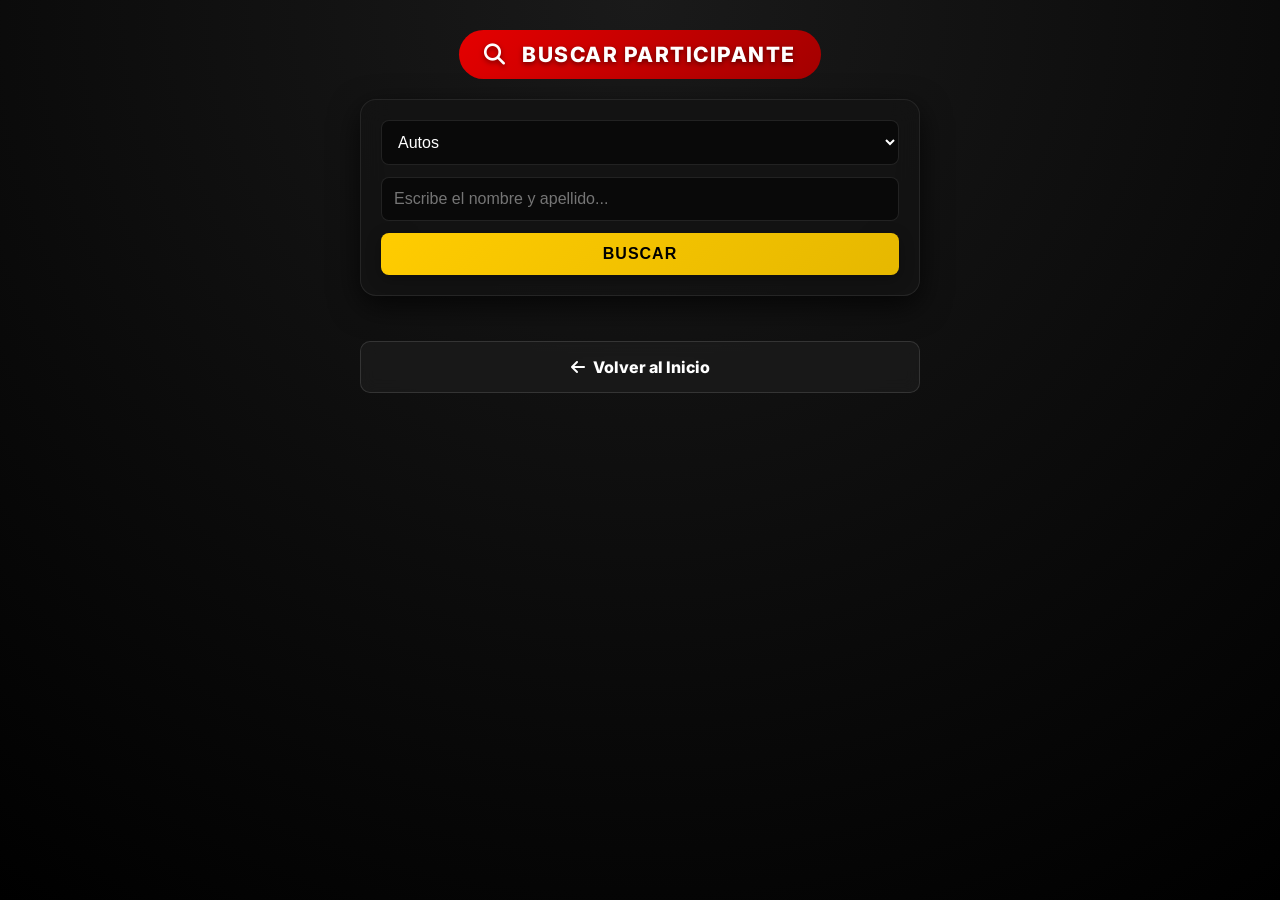
<file: registro.html>
<!DOCTYPE html>
<html lang="es">
<head>
    <meta charset="UTF-8">
    <meta name="viewport" content="width=device-width, initial-scale=1.0, maximum-scale=1.0, user-scalable=no">
    <title>Registro de Participantes</title>
    <link rel="stylesheet" href="https://cdnjs.cloudflare.com/ajax/libs/font-awesome/6.6.0/css/all.min.css"/>
    <link href="https://fonts.googleapis.com/css2?family=Inter:wght@400;600;800&display=swap" rel="stylesheet">
    <style>
        * { box-sizing: border-box; }
        html, body { margin: 0; padding: 0; width: 100%; height: 100%; overflow-y: auto !important; background: radial-gradient(circle at top center, #1a1a1a 0%, #000 100%); color: #fff; font-family: 'Inter', sans-serif; font-size: 15px; }
        .wrapper { width: 100%; max-width: 600px; min-height: 100%; margin: 0 auto; padding: 30px 20px 20px 20px; display: flex; flex-direction: column; align-items: center; text-align: center; }

        @keyframes pulseRed { 0% { box-shadow: 0 0 0 0 rgba(220, 53, 69, 0.7); } 70% { box-shadow: 0 0 0 12px rgba(220, 53, 69, 0); } 100% { box-shadow: 0 0 0 0 rgba(220, 53, 69, 0); } }
        @keyframes fadeInUpStagger { from { opacity: 0; transform: translateY(20px); } to { opacity: 1; transform: translateY(0); } }
        @keyframes popIn { 0% { opacity: 0; transform: scale(0.9); } 100% { opacity: 1; transform: scale(1); } }

        .titulo-principal { font-size: 21px; font-weight: 800; color: #ffffff; margin-bottom: 20px; text-transform: uppercase; letter-spacing: 1.5px; background: linear-gradient(135deg, #e50000, #a30000); padding: 12px 25px; border-radius: 50px; text-shadow: 0 2px 5px rgba(0,0,0,0.5); animation: popIn 0.8s ease-out, pulseRed 2.5s infinite; width: fit-content; }
        
        .busqueda-container { background: rgba(20, 20, 20, 0.95); backdrop-filter: blur(12px); padding: 20px; border-radius: 16px; box-shadow: 0 10px 30px rgba(0,0,0,0.7); border: 1px solid rgba(255, 255, 255, 0.08); width: 100%; display: flex; flex-direction: column; gap: 12px; animation: fadeInUpStagger 0.6s ease-out 0.2s backwards; }
        .busqueda-container input, .busqueda-container select { width: 100%; padding: 12px; border-radius: 8px; border: 1px solid rgba(255,255,255,0.1); font-size: 16px; background: rgba(0,0,0,0.5); color: #fff; transition: 0.3s; }
        .busqueda-container input:focus, .busqueda-container select:focus { border-color: #ffcc00; outline: none; background: rgba(0,0,0,0.8); }

        .btn-accion { background: linear-gradient(135deg, #ffcc00, #e6b800); color: #000; padding: 12px 20px; border-radius: 8px; font-size: 16px; font-weight: 800; border: none; cursor: pointer; width: 100%; text-transform: uppercase; letter-spacing: 1px; transition: 0.3s; box-shadow: 0 4px 15px rgba(0,0,0,0.3); display: flex; align-items: center; justify-content: center; gap: 8px; }
        .btn-accion:active { transform: translateY(-3px) scale(1.02); }
        .btn-inscribir { background: linear-gradient(135deg, #28a745, #218838); color: #fff; padding: 12px 20px; border-radius: 8px; font-size: 16px; font-weight: 800; border: none; cursor: pointer; width: 100%; text-transform: uppercase; margin-top: 15px; display: flex; justify-content: center; gap: 8px; transition: 0.3s; }

        .btn-volver { background: rgba(30, 30, 30, 0.6); color: #fff; text-decoration: none; border-radius: 10px; font-weight: 800; font-size: 16px; border: 1px solid rgba(255, 255, 255, 0.12); backdrop-filter: blur(8px); display: flex; align-items: center; justify-content: center; gap: 8px; width: 100%; height: 52px; margin-top: 25px; transition: 0.3s; }
        .btn-volver:hover { background-color: #ffcc00; color: #000; border-color: #ffcc00; }

        .galeria-wrapper { width: 100%; display: flex; overflow-x: auto; scroll-snap-type: x mandatory; gap: 10px; scrollbar-width: none; border-radius: 8px; }
        .galeria-wrapper::-webkit-scrollbar { display: none; }
        .galeria-wrapper img { scroll-snap-align: center; flex: 0 0 100%; width: 100%; height: auto; max-height: 350px; object-fit: contain; background: rgba(0,0,0,0.5); border-radius: 8px; }
        
        #resultado { width: 100%; margin-top: 20px; }
    </style>
</head>
<body>
    <div class="wrapper">
        <div class="titulo-principal"><i class="fa-solid fa-magnifying-glass" style="margin-right: 10px;"></i> Buscar Participante</div>
        <div class="busqueda-container">
            <select id="tipoVehiculo"><option value="autos">Autos</option><option value="motos">Motos</option></select>
            <input type="text" id="inputBusqueda" placeholder="Escribe el nombre y apellido...">
            <button class="btn-accion" onclick="buscar()">Buscar</button>
        </div>
        <div id="resultado"></div>
        <a href="index.html" class="btn-volver"><i class="fa-solid fa-arrow-left"></i> Volver al Inicio</a>
    </div>

    <script>
        // PEGA AQUÍ LA URL DE TU NUEVA IMPLEMENTACIÓN DE APPS SCRIPT
        const URL_APG = "https://script.google.com/macros/s/AKfycbwzqj7cIlPQcXZA73gHE9YAGWB5ppeK_a13bwTd3fajVNRKSa7d7w5DcFqedxrSqm8Y9g/exec";

        function obtenerUrlDirecta(url) {
            if (!url) return "";
            var match = url.match(/[-\w]{25,}/); 
            if (match && match[0]) return "https://lh3.googleusercontent.com/d/" + match[0] + "=s0";
            return url;
        }

        function buscar() {
            var query = document.getElementById("inputBusqueda").value.trim();
            var tipo = document.getElementById("tipoVehiculo").value; 
            var contenedorResultados = document.getElementById("resultado");
            
            if (!query) { contenedorResultados.innerHTML = "<p style='color:#ffcc00; font-weight:600;'><i class='fa-solid fa-triangle-exclamation'></i> Ingresa un nombre.</p>"; return; }
            contenedorResultados.innerHTML = "<p style='color:#aaa;'><i class='fa-solid fa-spinner fa-spin'></i> Buscando...</p>";

            fetch(URL_APG + "?q=" + encodeURIComponent(query) + "&tipo=" + encodeURIComponent(tipo))
                .then(response => response.json())
                .then(data => {
                    if (data.length > 0) {
                        var html = "<h3 style='color:#00bcd4; font-size:18px; margin-bottom:15px;'>Participantes encontrados:</h3><ul style='list-style:none; padding:0; margin:0;'>";
                        
                        data.forEach(p => {
                            var img1 = obtenerUrlDirecta(p.imagen);
                            var img2 = obtenerUrlDirecta(p.imagen2);
                            
                            var galeriaHTML = "";
                            if (img1 || img2) {
                                galeriaHTML += `<div class='galeria-wrapper'>`;
                                if (img1 && img1.length > 5) galeriaHTML += `<img src="${img1}">`;
                                if (img2 && img2.length > 5) galeriaHTML += `<img src="${img2}">`;
                                galeriaHTML += `</div>`;
                                
                                if (img1 && img2 && img1.length > 5 && img2.length > 5) {
                                    galeriaHTML += `<div style='font-size:11px; color:#aaa; margin-top:5px; text-align:center;'><i class='fa-solid fa-arrows-left-right'></i> Desliza para ver más fotos</div>`;
                                }
                            } else {
                                galeriaHTML = `<div style='width:100%; height:180px; background:rgba(0,0,0,0.6); display:flex; align-items:center; justify-content:center; color:#888; border-radius:8px; border:1px dashed rgba(255,255,255,0.1); margin-bottom:12px;'><i class="fa-regular fa-image" style="margin-right:6px;"></i> Foto no cargada</div>`;
                            }

                            html += `<li style='padding:18px; background:rgba(20,20,20,0.95); margin:20px 0; border-radius:16px; border:1px solid rgba(255,255,255,0.08); box-shadow:0 10px 30px rgba(0,0,0,0.7); animation:popIn 0.5s ease-out;'>
                                        ${galeriaHTML}
                                        <div style='display:flex; flex-direction:column; gap:8px; text-align:left; padding-top:12px;'>
                                            <span style='font-size:16px;'><strong style='color:#ffcc00;'>Nombre:</strong> ${p.nombre}</span>
                                            <span style='font-size:15px;'><strong style='color:#00bcd4;'>Vehículo:</strong> ${p.vehiculo}</span>
                                            <span style='font-size:15px;'><strong style='color:#00bcd4;'>Modelo:</strong> ${p.modelo}</span>
                                            <span style='font-size:15px;'><strong style='color:#00bcd4;'>Color:</strong> ${p.color}</span>
                                        </div>
                                     </li>`;
                        });
                        contenedorResultados.innerHTML = html + "</ul>";
                    } else {
                        contenedorResultados.innerHTML = "<p style='color:#ff4d4d; font-weight:600; margin-bottom:15px;'><i class='fa-solid fa-circle-xmark'></i> Participante no encontrado.</p><button class='btn-inscribir' onclick='inscribirNuevo()'><i class='fa-brands fa-whatsapp'></i> Inscribir nuevo participante</button>";
                    }
                })
                .catch(error => { contenedorResultados.innerHTML = "<p style='color:#ff4d4d; font-weight:600;'><i class='fa-solid fa-triangle-exclamation'></i> Error de conexión.</p>"; });
        }
        function inscribirNuevo() { window.location.href = `https://wa.me/5493825435137?text=` + encodeURIComponent("¡Hola! Quiero inscribir un nuevo participante."); }
    </script>
</body>
</html>
</file>
<file: style.css>
/* ========================================================================== */
/* 1. ESTILOS GENERALES (ESCRITORIO / PC) */
/* ========================================================================== */

body {
    background-color: #000;         /* Fondo negro general de la página */
    color: #fff;                    /* Texto blanco general */
    font-family: Arial, sans-serif; /* Tipografía principal */
    display: flex;
    flex-direction: column;         /* Organiza los elementos de arriba hacia abajo */
    align-items: center;            /* Centra los elementos horizontalmente */
    justify-content: flex-start;    /* Alinea todo desde la parte superior */
    padding-top: 20px;              /* Espacio superior en computadoras */
    margin: 0;
    min-height: 100vh;
}

h1 {
    margin-bottom: 40px;
}

/* Contenedor del menú inferior en PC */
.menu-opciones {
    display: flex;
    flex-direction: row;            /* En PC los botones van en fila horizontal */
    gap: 30px;                      /* Espacio entre botones en PC */
    align-items: center;
    margin-top: 50px;
}

/* Estilo base de los botones del menú */
.menu-opciones a {
    color: #ffffff;
    text-decoration: none;
    font-size: 18px;
    border: 2px solid #ffffff;
    padding: 10px 20px;
    border-radius: 5px;
    text-align: center;
    transition: transform 0.3s ease, background-color 0.3s, color 0.3s;
}

.menu-opciones a:hover {
    background-color: #ffffff;
    color: #000000;
    transform: scale(1.1);
}

/* Estilo para el círculo de bienvenida / panel rojo */
.circulo-bienvenida, .panel-texto {
    width: 500px;
    height: 55px;
    background-color: #ff0000;      /* Fondo rojo característico */
    border-radius: 100px / 60px;    /* Forma ovalada */
    display: flex;
    justify-content: center;
    align-items: center;
    color: #fff;
    text-align: center;
    margin-right: 20px auto;
    text-shadow: 2px 2px 4px #000;
    font-size: 40px;
    white-space: nowrap;
}

.contenedor-cabecera {
    display: flex;
    justify-content: space-between;
    align-items: center;
    width: 100%;
    max-width: 1200px;
    margin-bottom: 20px;
}

/* Botón de sponsor en PC */
.boton-sponsor {
    width: 150px;
    height: 60px;
    background-color: transparent;
    display: flex;
    justify-content: center;
    align-items: center;
    color: #fff;
    text-align: center;
    font-size: 20px;
    font-weight: bold;
    text-decoration: none;
    text-shadow: 2px 2px 4px #000;
    border: 2px solid #fff;
    border-radius: 10px;
    transition: transform 0.3s ease, background-color 0.3s;
}

.boton-sponsor:hover {
    background-color: #ffcc00;
    transform: scale(1.1);
}

/* Botones de redes sociales en PC */
.btn-social {
    width: 50px;
    height: 48px;
    background-color: transparent;
    display: flex;
    justify-content: center;
    align-items: center;
    color: #fff;
    text-align: center;
    font-size: 32px;
    text-decoration: none;
    border: 2px solid #fff;
    border-radius: 50%;
    margin: 0 10px;
    transition: transform 0.3s ease, background-color 0.3s, color 0.3s, border-color 0.3s;
}

.btn-social:hover {
    transform: scale(1.1);
}

/* Efectos de color por red social */
.btn-facebook:hover { background-color: #1877f2; border-color: #1877f2; }
.btn-instagram:hover { background: linear-gradient(45deg, #f09433, #e6683c, #dc2743, #cc2366, #bc1888); border: none; }
.btn-youtube:hover { background-color: #ff0000; border-color: #ff0000; }
.btn-social.btn-whatsapp:hover { background-color: #25D366; color: #FFFFFF; }


/* ========================================================================== */
/* 2. VERSIÓN MÓVIL / CELULARES (MÁXIMO 600px DE ANCHO) - ULTRA COMPACTA */
/* ========================================================================== */

@media (max-width: 600px) {
    /* Evita el scroll horizontal lateral */
    html, body {
        width: 100%;
        max-width: 100vw;
        margin: 0;
        padding: 0;
        overflow-x: hidden;
    }

    /* El contenedor wrapper organiza todo verticalmente y reduce al mínimo los espacios */
    .wrapper {
        display: flex;
        flex-direction: column;
        align-items: center;
        gap: 30px;                       /* <--- EDITABLE: Espacio vertical ultra reducido entre cada capa */
        padding-top: 25px;               /* <--- EDITABLE: Margen superior general de la página en celular */
        width: 100%;
        box-sizing: border-box;
    }

    /* 1. Capa: Círculo de bienvenida */
    .circulo-bienvenida {
        font-size: 30px;                /* <--- EDITABLE: Tamaño de la letra dentro del círculo rojo */
        padding: 15px 22px;               /* <--- EDITABLE: Grosor y ancho de la burbuja roja */
        width: auto;
        height: auto;
        margin: 0;
        white-space: nowrap;
    }

    /* 2. Capa: Contenedor de redes sociales (Fila horizontal) */
    .redes-sociales {
        display: flex;
        flex-direction: row;
        justify-content: center;
        align-items: center;
        gap: 22px;                       /* <--- EDITABLE: Espacio horizontal entre cada ícono de red */
        margin: 0;
    }

    /* Tamaño de cada ícono de red social */
    .btn-social {
        font-size: 25px;                /* <--- EDITABLE: Tamaño del símbolo de la red */
        width: 50px;                    /* <--- EDITABLE: Ancho del botón circular de red */
        height: 50px;                   /* <--- EDITABLE: Alto del botón circular de red */
        margin: 0;
        border-radius: 50%;
    }

    /* 3. Capa: Botón de "Súmate como sponsor" */
    .boton-sponsor {
        width: auto;
        height: auto;
        font-size: 18px;                /* <--- EDITABLE: Tamaño de la letra del sponsor */
        padding: 8px 13px;              /* <--- EDITABLE: Relleno interno (altura y ancho del botón) */
        margin: 0;
        border-radius: 15px;
    }

    /* 4. Capa: Logo central */
    .logo-container img {
        max-width: 380px;               /* <--- EDITABLE: Ancho máximo del logo para achicarlo o grandarlo */
        height: auto;
        margin: 0px 0;                  /* <--- EDITABLE: Margen superior e inferior para acercar o alejar el logo */
        display: block;
    }

    /* 5. Capa: Menú de opciones inferior (Inscripción, Ganadores, Limbo) */
    .menu-opciones {
        display: flex;
        flex-direction: column;         /* Apila los botones del menú uno debajo del otro */
        align-items: center;
        gap: 30px;                       /* <--- EDITABLE: Espacio vertical entre los botones del menú */
        margin-top: 0;                  /* Sin margen extra para que no baje la pantalla */
        padding: 0 10px 10px 10px;
        width: 450%;
        box-sizing: border-box;
    }

    /* Tamaño y grosor de los botones del menú inferior */
    .menu-opciones a {
        font-size: 20px;                /* <--- EDITABLE: Tamaño de la letra (ej. "Inscripción como participante") */
        padding: 8px 14px;              /* <--- EDITABLE: Alto y ancho interno de cada botón del menú */
        width: 80%;                     /* <--- EDITABLE: Ancho de los botones respecto al celular */
        max-width: 260px;
        margin: 0;
        border-radius: 4px;
    }
}
</file>
